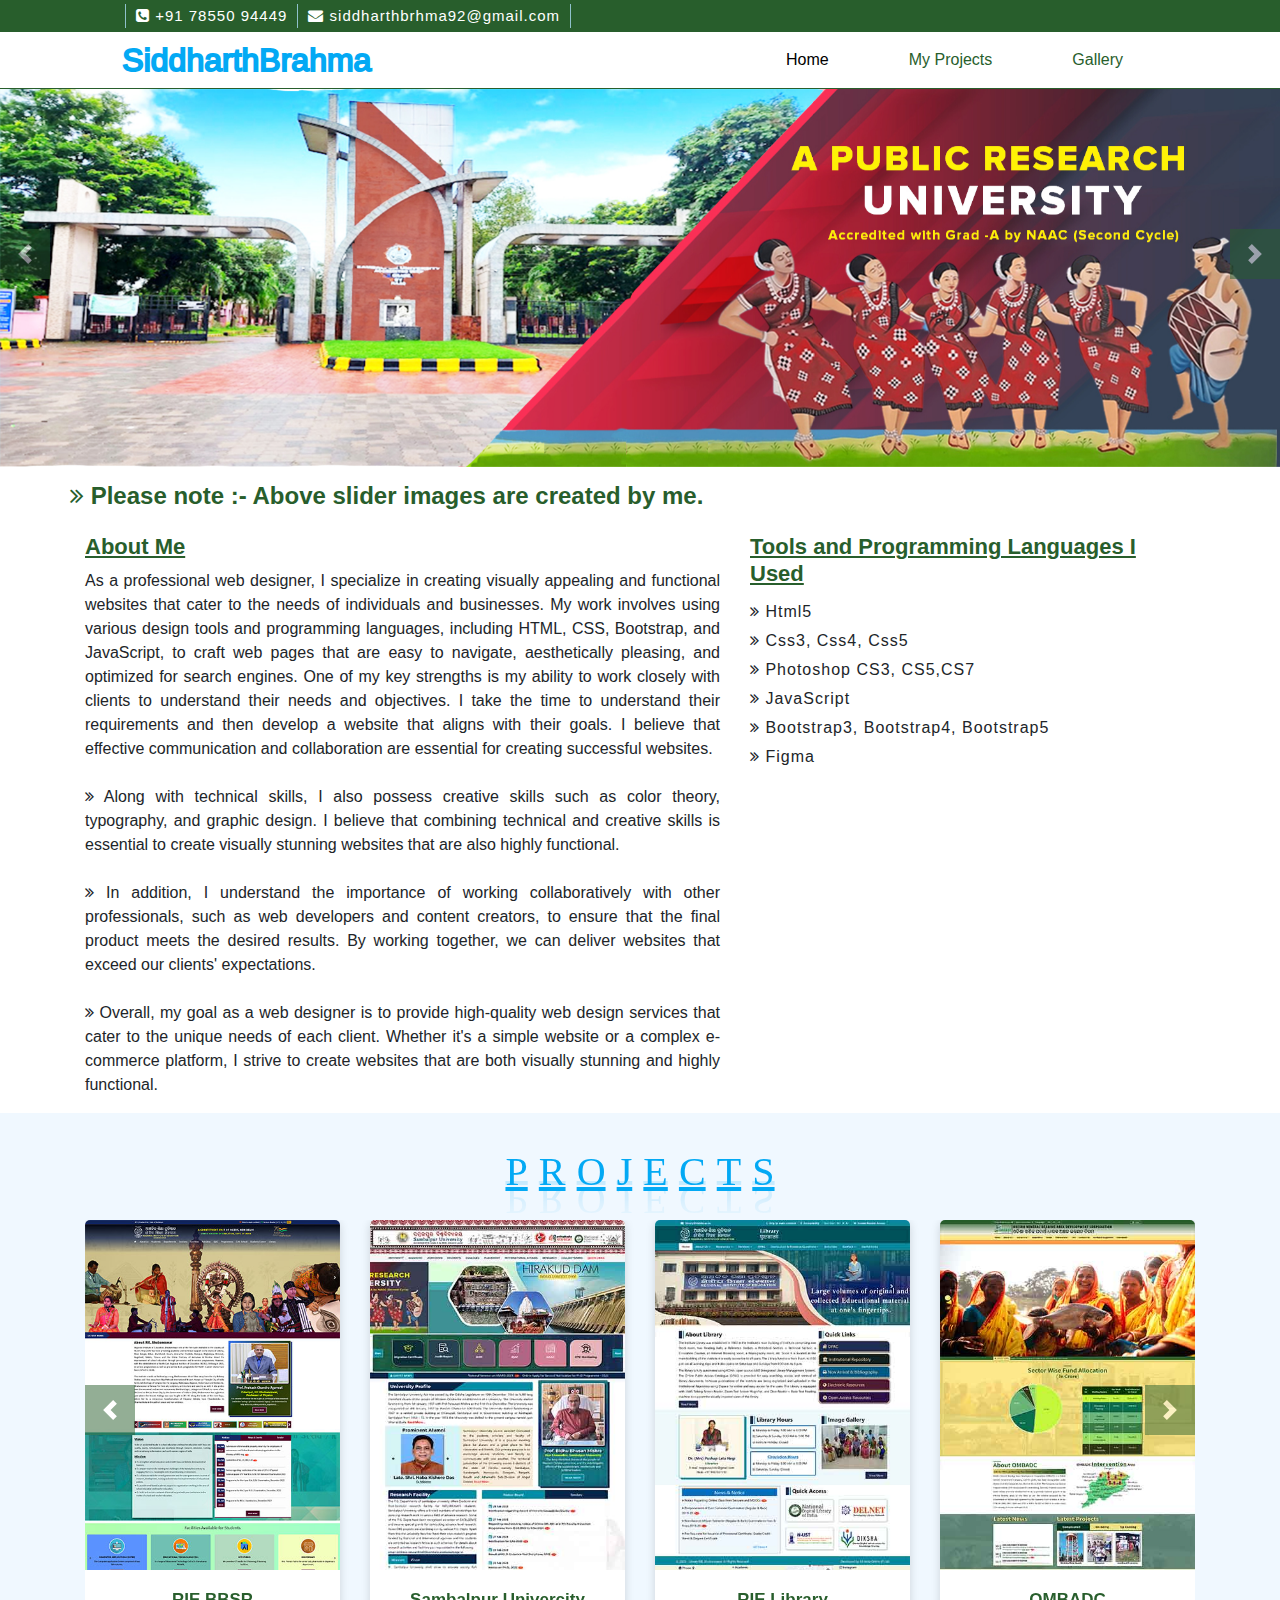
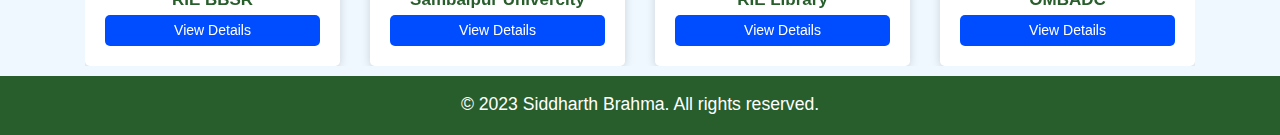
<file: index.html>
<!DOCTYPE html>
<html lang="en">
<head>
	<meta charset="UTF-8">
	<meta name="viewport" content="width=device-width, initial-scale=1.0">
	<title>Siddharth Brahma</title>
    <link rel="stylesheet" href="https://stackpath.bootstrapcdn.com/bootstrap/4.5.2/css/bootstrap.min.css">
    <link rel="stylesheet" href="https://cdnjs.cloudflare.com/ajax/libs/font-awesome/4.7.0/css/font-awesome.min.css">
	<!-- jQuery -->
	<script src="https://code.jquery.com/jquery-3.5.1.slim.min.js"></script>
	<!-- Bootstrap JS -->
	<script src="https://stackpath.bootstrapcdn.com/bootstrap/4.5.2/js/bootstrap.min.js"></script>
	<!-- Custom CSS -->
	<link rel="stylesheet" href="style.css">
</head>
<body>
  <section class="header-top">
    <div class="container">
      <div class="row">
        <div class="col-md-8">
          <div class="header-top-left">
            <div class="skip">
              <ul>
           <li><a href="#"><i class="fa fa-phone-square" aria-hidden="true"></i> +91 78550 94449 </a></li> 
           <li><a href="#"><i class="fa fa-envelope" aria-hidden="true"></i> siddharthbrhma92@gmail.com  </a></li> 
              </ul>
            </div>
          </div>
        </div>
        <div class="col-md-4">
          <div class="entry-pass">
            <div class="social-menu">
             <!-- <ul>
              <li><a href="#"><i class="fa fa-facebook" aria-hidden="true"></i></a></li>
              <li><a href="#"><i class="fa fa-instagram" aria-hidden="true"></i></a></li>
              <li><a href="#"><i class="fa fa-youtube" aria-hidden="true"></i></a></li>
              <li><a href="#"><i class="fa fa-whatsapp" aria-hidden="true"></i></a></li>
            </ul>  -->
          </div>
          </div>
        </div>
      </div>
    </div>
  </section>
	<!-- Navbar -->
	<nav class="navbar navbar-expand-lg navbar-dark bg-light">
		<div class="container">
			<a class="navbar-brand" href="#">
        <div class="content">
          <h2>SiddharthBrahma </h2>
          <h2>SiddharthBrahma </h2>
        </div>
      </a>
			<button class="navbar-toggler" type="button" data-toggle="collapse" data-target="#navbarNav" aria-controls="navbarNav" aria-expanded="false" aria-label="Toggle navigation">
				<span class="navbar-toggler-icon"><i class="fa fa-bars"></i></span>
			</button>
			<div class="collapse navbar-collapse" id="navbarNav">
        <ul class="navbar-nav ml-auto">
					<li class="nav-item active">
						<a class="nav-link" href="index.html">Home</a>
					</li>
					
					<li class="nav-item">
						<a class="nav-link" href="projects.html">My Projects</a>
					</li>
					<li class="nav-item">
						<a class="nav-link" href="gallery.html">Gallery </a>
					</li>
					
				</ul>
			</div>
		</div>
	</nav>
    <div id="carouselExampleControls" class="carousel slide" data-ride="carousel">
		<div class="carousel-inner">
			<div class="carousel-item active">
				<img class="d-block w-100" src="images/SUNIV_BANNER.jpg" alt="First slide">
				<!-- <div class="carousel-caption d-none d-md-block">
					<h5>First slide label</h5>
					<p>Nulla vitae elit libero, a pharetra augue mollis interdum.</p>
				</div> -->
			</div>
			<div class="carousel-item">
				<img class="d-block w-100" src="images/SUNIV_BANNER1.jpg" alt="Second slide">
				<!-- <div class="carousel-caption d-none d-md-block">
					<h5>Second slide label</h5>
					<p>Lorem ipsum dolor sit amet, consectetur adipiscing elit.</p>
				</div> -->
			</div>
			<div class="carousel-item">
				<img class="d-block w-100" src="images/SUNIV_BANNER.jpg" alt="Third slide">
				<!-- <div class="carousel-caption d-none d-md-block">
					<h5>Third slide label</h5>
					<p>Praesent commodo cursus magna, vel scelerisque nisl consectetur.</p>
				</div> -->
			</div>
		</div>
		<a class="carousel-control-prev" href="#carouselExampleControls" role="button" data-slide="prev">
			<span class="carousel-control-prev-icon" aria-hidden="true"></span>
			<span class="sr-only">Previous</span>
		</a>
		<a class="carousel-control-next" href="#carouselExampleControls" role="button" data-slide="next">
			<span class="carousel-control-next-icon" aria-hidden="true"></span>
			<span class="sr-only">Next</span>
		</a>
	</div>
  <div class="container">
    <div class="row">
      <h4 class="above_h4"><i class="fa fa-angle-double-right"></i> Please note :-  Above slider images are created by me.</h4>
    </div>
  </div>
	<!-- Header -->
	<header class="header mt-3">
		<div class="container">
			<div class="row">
				<div class="col-md-7">
            <h3 class="my_projects">About Me</h3>
            <p class="about_p">
              As a professional web designer, I specialize in creating visually appealing and functional websites that cater to the needs of individuals and businesses. My work involves using various design tools and programming languages, including HTML, CSS, Bootstrap, and JavaScript, to craft web pages that are easy to navigate, aesthetically pleasing, and optimized for search engines.
              One of my key strengths is my ability to work closely with clients to understand their needs and objectives. I take the time to understand their requirements and then develop a website that aligns with their goals. I believe that effective communication and collaboration are essential for creating successful websites.
              <br>  <br>
              <i class="fa fa-angle-double-right icons"></i> Along with technical skills, I also possess creative skills such as color theory, typography, and graphic design. I believe that combining technical and creative skills is essential to create visually stunning websites that are also highly functional.
              <br>  <br>
              <i class="fa fa-angle-double-right icons"></i> In addition, I understand the importance of working collaboratively with other professionals, such as web developers and content creators, to ensure that the final product meets the desired results. By working together, we can deliver websites that exceed our clients' expectations.
              <br>
              <br>
              <i class="fa fa-angle-double-right icons"></i>  Overall, my goal as a web designer is to provide high-quality web design services that cater to the unique needs of each client. Whether it's a simple website or a complex e-commerce platform, I strive to create websites that are both visually stunning and highly functional.
            </p>
				</div>
        <div class="col-md-5">
          <h3 class="my_projects mt-">Tools and Programming Languages I Used</h3>
                    <ul class="tools_user">
                     <li><i class="fa fa-angle-double-right" aria-hidden="true"></i> Html5 </li>
                     <li><i class="fa fa-angle-double-right" aria-hidden="true"></i> Css3, Css4, Css5 </li>
                     <li><i class="fa fa-angle-double-right" aria-hidden="true"></i> Photoshop CS3, CS5,CS7 </li>
                     <li><i class="fa fa-angle-double-right" aria-hidden="true"></i> JavaScript </li>
                     <li><i class="fa fa-angle-double-right" aria-hidden="true"></i> Bootstrap3, Bootstrap4, Bootstrap5 </li>
                     <li><i class="fa fa-angle-double-right" aria-hidden="true"></i> Figma </li>
                    </ul>
                <!-- <div class="table-responsive table-bordered mt-5">
                    <table>
                      <thead>
                        <tr>
                          <th>Name</th>
                          <th>Age</th>
                          <th>Email</th>
                        </tr>
                      </thead>
                      <tbody>
                        <tr>
                          <td>John Smith</td>
                          <td>25</td>
                          <td>john.smith@example.com</td>
                        </tr>
                        <tr>
                          <td>Jane Doe</td>
                          <td>30</td>
                          <td>jane.doe@example.com</td>
                        </tr>
                        <tr>
                          <td>Bob Johnson</td>
                          <td>40</td>
                          <td>bob.johnson@example.com</td>
                        </tr>
                        <tr>
                            <td>John Smith</td>
                            <td>25</td>
                            <td>john.smith@example.com</td>
                          </tr>
                          <tr>
                            <td>Jane Doe</td>
                            <td>30</td>
                            <td>jane.doe@example.com</td>
                          </tr>
                          <tr>
                            <td>Bob Johnson</td>
                            <td>40</td>
                            <td>bob.johnson@example.com</td>
                          </tr>
                      </tbody>
                    </table>
                  </div> -->
        </div>
			</div>
		</div>
	</header> 
	<!-- Posts Section -->
    <section class="category-section">
        <div class="container">
          <h3 class="mt-4 mb-4 text-center">
            <div class="waviy">
              <span style="--i:1">P</span>
              <span style="--i:2">R</span>
              <span style="--i:3">O</span>
              <span style="--i:4">J</span>
              <span style="--i:5">E</span>
              <span style="--i:6">C</span>
              <span style="--i:7">T</span>
              <span style="--i:8">S</span>
             </div>
            </h3>
        <div class="row">
            <div class="col-12">
                <div id="carouselExampleControls3" class="carousel slide" data-ride="carousel">
                  <div class="carousel-inner">
                    <div class="carousel-item active">
                      <div class="row">
                        <div class="col-md-3">
                            <div class="category-card">
                              <div class="scroll_image">
                                <img src="images/rie.jpg" alt="Category 3" >
                              </div>
                                <div class="category-content">
                                <h3>RIE BBSR</h3>
                                <a href="projects.html">View Details</a>
                                </div>
                            </div>
                        </div>
                        <div class="col-md-3">
                            <div class="category-card">
                              <div class="scroll_image">
                                <img src="images/suniv.jpg" alt="Category 3" >
                              </div>
                                <div class="category-content">
                                <h3>Sambalpur Univercity</h3>
                                 <a href="projects.html">View Details</a>
                                </div>
                            </div>
                        </div>
                        <div class="col-md-3">
                            <div class="category-card">
                              <div class="scroll_image">
                                <img src="images/library.jpg" alt="Category 3" >
                              </div>
                                <div class="category-content">
                                <h3>RIE Library</h3>
                                 <a href="projects.html">View Details</a>
                                </div>
                            </div>
                        </div>
                        <div class="col-md-3">
                            <div class="category-card">
                              <div class="scroll_image">
                                <img src="images/ombadc.jpg" alt="Category 3" >
                              </div>
                                <div class="category-content">
                                <h3>OMBADC</h3>
                                 <a href="projects.html">View Details</a>
                                </div>
                            </div>
                        </div>
                      </div>
                    </div>
                    <div class="carousel-item">
                      <div class="row">
                        <div class="col-md-3">
                            <div class="category-card">
                              <div class="scroll_image">
                                <img src="images/similipal.jpg" alt="Category 3" >
                              </div>
                                <div class="category-content">
                                <h3>Similipal</h3>
                                 <a href="projects.html">View Details</a>
                                </div>
                            </div>
                        </div>
                        <div class="col-md-3">
                            <div class="category-card">
                              <div class="scroll_image">
                                <img src="images/dmschool.jpg" alt="Category 3" >
                              </div>
                                <div class="category-content">
                                <h3>D.M School</h3>
                                 <a href="projects.html">View Details</a>
                                </div>
                            </div>
                        </div>
                        <div class="col-md-3">
                            <div class="category-card">
                              <div class="scroll_image">
                                <img src="images/cludo.jpg" alt="Category 3" >
                              </div>
                                <div class="category-content">
                                <h3>Cludo Technology</h3>
                                 <a href="projects.html">View Details</a>
                                </div>
                            </div>
                        </div>
                        <div class="col-md-3">
                            <div class="category-card">
                              <div class="scroll_image">
                                <img src="images/kailash_hospital_dhanbad.jpg" alt="Category 3" >
                              </div>
                                <div class="category-content">
                                <h3>Kailash Hospital</h3>
                                 <a href="projects.html">View Details</a>
                                </div>
                            </div>
                        </div>
                      </div>
                    </div>
                    <div class="carousel-item">
                      <div class="row">
                        <div class="col-md-3">
                            <div class="category-card">
                              <div class="scroll_image">
                                <img src="images/monfort_j.jpg" alt="Category 3" >
                              </div>
                                <div class="category-content">
                                <h3>Montfort's Jr.School</h3>
                                 <a href="projects.html">View Details</a>
                                </div>
                            </div>
                        </div>
                        <div class="col-md-3">
                            <div class="category-card">
                              <div class="scroll_image">
                                <img src="images/monfort_s.jpg" alt="Category 3" >
                              </div>
                                <div class="category-content">
                                <h3>Montfort's Sr.  School</h3>
                                 <a href="projects.html">View Details</a>
                                </div>
                            </div>
                        </div>
                        <div class="col-md-3">
                            <div class="category-card">
                              <div class="scroll_image">
                                <img src="images/siri_hospital.jpg" alt="Category 3" >
                              </div>
                                <div class="category-content">
                                <h3>Siri Hospital</h3>
                                 <a href="projects.html">View Details</a>
                                </div>
                            </div>
                        </div>
                        <div class="col-md-3">
                            <div class="category-card">
                              <div class="scroll_image">
                                <img src="images/sudhir_memorial.jpg" alt="Category 3" >
                              </div>
                                <div class="category-content">
                                <h3>Sudhir Memorial Institute</h3>
                                 <a href="projects.html">View Details</a>
                                </div>
                            </div>
                        </div>
                      </div>
                    </div>
                  </div>
                  <a class="carousel-control-prev" href="#carouselExampleControls3" role="button" data-slide="prev">
                    <span class="carousel-control-prev-icon" aria-hidden="true"></span>
                    <span class="sr-only">Previous</span>
                  </a>
                  <a class="carousel-control-next" href="#carouselExampleControls3" role="button" data-slide="next">
                    <span class="carousel-control-next-icon" aria-hidden="true"></span>
                    <span class="sr-only">Next</span>
                  </a>
                </div>
              </div>
        </div>
        </div>
    </section>
<style>
</style>    
    <!-- <section class="company-scroll">
        <div class="container">
          <h2>Featured Companies</h2>
          <div class="row company-row">
            <div class="col-sm-3">
                <div class="category-card">
                    <img src="https://picsum.photos/300/200/?random=21" alt="Category 3">
                </div>
            </div>
            <div class="col-sm-3">
                <div class="category-card">
                    <img src="https://picsum.photos/300/200/?random=22" alt="Category 3">
                </div>
            </div>
            <div class="col-sm-3">
                <div class="category-card">
                    <img src="https://picsum.photos/300/200/?random=23" alt="Category 3">
                </div>
            </div>
            <div class="col-sm-3">
                <div class="category-card">
                    <img src="https://picsum.photos/300/200/?random=24" alt="Category 3">
                </div>
            </div>
          </div>
        </div>
      </section> -->
   <section>
    <!-- <footer>
        <div class="footer-container">
          <div class="footer-row">
            <div class="footer-col">
              <h3>About Us</h3>
              <p>We are a team of developers who are passionate about creating beautiful and functional websites.</p>
            </div>
            <div class="footer-col">
              <h3>Contact Us</h3>
              <p>Idco Info Park, Technology Corridor,</p>
              <p>Chandaka Industrial Estate, Patia, Bhubaneswar, Odisha 751024</p>
              <p>Email: info@company.com</p>
              <p>Phone: 555-555-5555</p>
            </div>
            <div class="footer-col">
              <h3>Follow Us</h3>
              <ul class="social-links">
                <li><a href="#"><i class="fab fa-facebook"></i></a></li>
                <li><a href="#"><i class="fab fa-twitter"></i></a></li>
                <li><a href="#"><i class="fab fa-instagram"></i></a></li>
              </ul>
            </div>
          </div>
        </div>
      </footer> -->
   </section>
   <footer style="  background-color: #285e2c;">
    <div class="container">
      <p class="text-center">&copy; 2023 Siddharth Brahma. All rights reserved.</p>
    </div>
  </footer>
<script>
    // Initialize tooltip
$(function () {
  $('[data-toggle="tooltip"]').tooltip()
})
</script>
   <script>
    $('.slider').slick({
      slidesToShow: 4,
      slidesToScroll: 1,
      autoplay: true,
      autoplaySpeed: 2000,
      dots: false,
      arrows: false,
      responsive: [
        {
          breakpoint: 768,
          settings: {
            slidesToShow: 3,
          }
        },
        {
          breakpoint: 576,
          settings: {
            slidesToShow: 2,
          }
        },
        {
          breakpoint: 400,
          settings: {
            slidesToShow: 1,
          }
        }
      ]
    });
    </script>
    <script>
    const tabLinks = document.querySelectorAll('.tab-link');
    const tabPanels = document.querySelectorAll('.tab-panel');
    tabLinks.forEach(function(tabLink) {
    tabLink.addEventListener('click', function() {
        const tabId = this.getAttribute('data-tab');
        const activeTab = document.querySelector('.tab-link.active');
        const activePanel = document.querySelector('.tab-panel.active');
        activeTab.classList.remove('active');
        this.classList.add('active');
        activePanel.classList.remove('active');
        document.querySelector(`.tab-panel[data-tab="${tabId}"]`).classList.add('active');
    });
    });
    </script>
    <script>
    </script>
 </body>
</file>
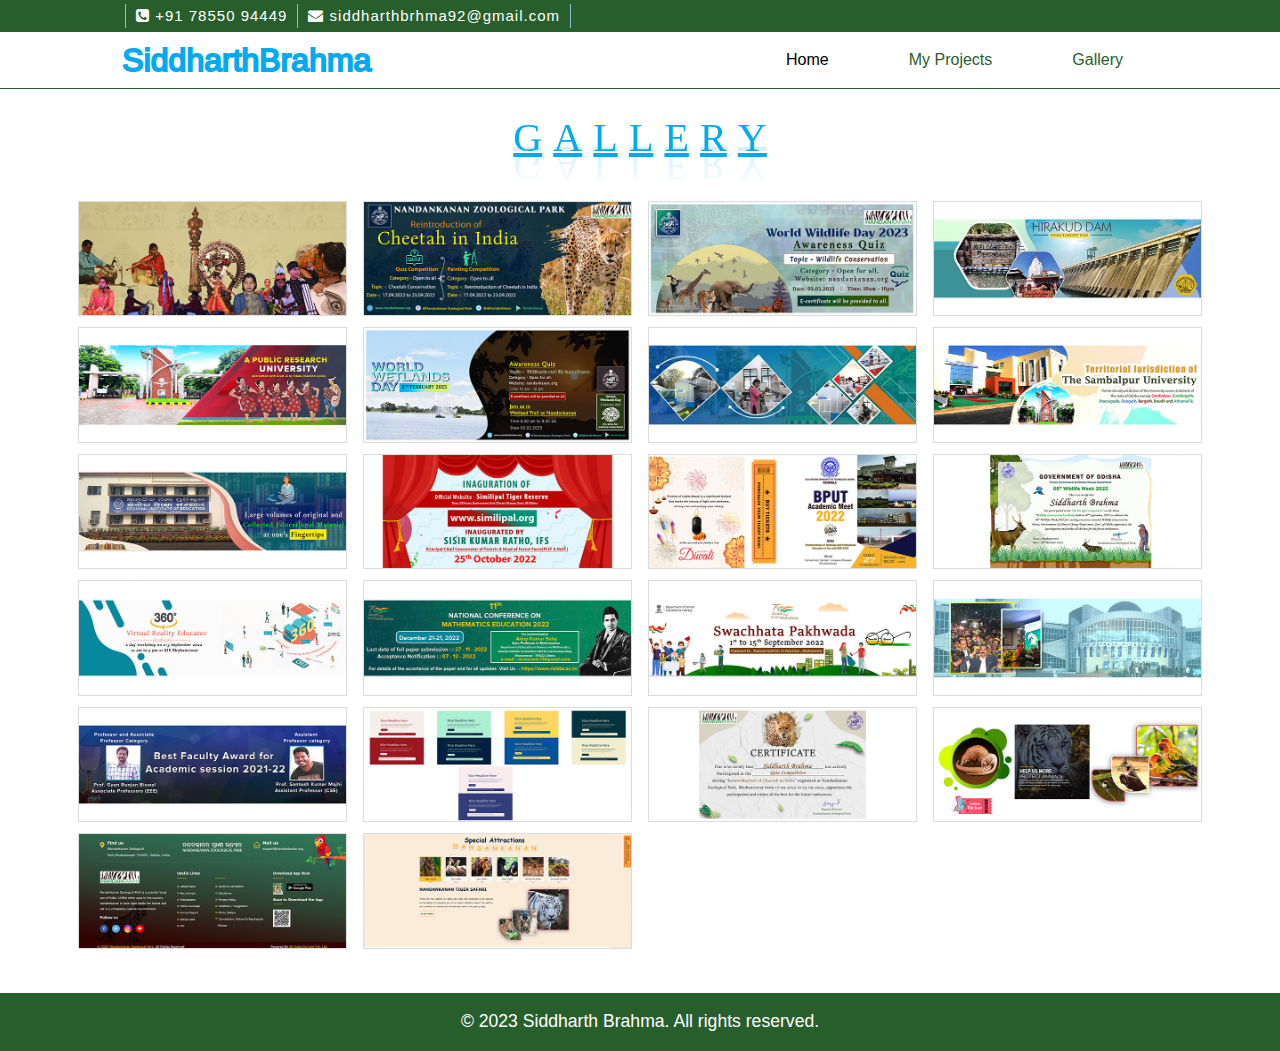
<file: gallery.html>
<!DOCTYPE html>
<html lang="en">
<head>
	<meta charset="UTF-8">
	<meta name="viewport" content="width=device-width, initial-scale=1.0">
	<title>Siddharth Brahma</title>
    <link rel="stylesheet" href="https://stackpath.bootstrapcdn.com/bootstrap/4.5.2/css/bootstrap.min.css">
    <link rel="stylesheet" href="https://cdnjs.cloudflare.com/ajax/libs/font-awesome/4.7.0/css/font-awesome.min.css">
	<!-- jQuery -->
	<script src="https://code.jquery.com/jquery-3.5.1.slim.min.js"></script>
	<!-- Bootstrap JS -->
	<script src="https://stackpath.bootstrapcdn.com/bootstrap/4.5.2/js/bootstrap.min.js"></script>
	<!-- Custom CSS -->
	<link rel="stylesheet" href="style.css">
</head>
<body>
  <section class="header-top">
    <div class="container">
      <div class="row">
        <div class="col-md-8">
          <div class="header-top-left">
            <div class="skip">
              <ul>
           <li><a href="#"><i class="fa fa-phone-square" aria-hidden="true"></i> +91 78550 94449 </a></li> 
           <li><a href="#"><i class="fa fa-envelope" aria-hidden="true"></i> siddharthbrhma92@gmail.com  </a></li> 
              </ul>
            </div>
          </div>
        </div>
        <div class="col-md-4">
          <div class="entry-pass">
            <div class="social-menu">
             <!-- <ul>
              <li><a href="#"><i class="fa fa-facebook" aria-hidden="true"></i></a></li>
              <li><a href="#"><i class="fa fa-instagram" aria-hidden="true"></i></a></li>
              <li><a href="#"><i class="fa fa-youtube" aria-hidden="true"></i></a></li>
              <li><a href="#"><i class="fa fa-whatsapp" aria-hidden="true"></i></a></li>
            </ul>  -->
          </div>
          </div>
        </div>
      </div>
    </div>
  </section>
	<!-- Navbar -->
	<nav class="navbar navbar-expand-lg navbar-dark bg-light">
		<div class="container">
			<a class="navbar-brand" href="index.html">
        <div class="content">
          <h2>SiddharthBrahma </h2>
          <h2>SiddharthBrahma </h2>
        </div>
      </a>
			<button class="navbar-toggler" type="button" data-toggle="collapse" data-target="#navbarNav" aria-controls="navbarNav" aria-expanded="false" aria-label="Toggle navigation">
        <span class="navbar-toggler-icon"><i class="fa fa-bars"></i></span>
			</button>
			<div class="collapse navbar-collapse" id="navbarNav">
        <ul class="navbar-nav ml-auto">
					<li class="nav-item active">
						<a class="nav-link" href="index.html">Home</a>
					</li>
					
					<li class="nav-item">
						<a class="nav-link" href="projects.html">My Projects</a>
					</li>
					<li class="nav-item">
						<a class="nav-link" href="gallery.html">Gallery </a>
					</li>
					
				</ul>
			</div>
		</div>
	</nav>
  
	<!-- Header -->
  <section>
    <div class="container">
      <h3 class="mt-4 mb-4 text-center">
        <div class="waviy">
          <span style="--i:1">G</span>
          <span style="--i:2">A</span>
          <span style="--i:3">L</span>
          <span style="--i:4">L</span>
          <span style="--i:5">E</span>
          <span style="--i:6">R</span>
          <span style="--i:7">Y</span>
         </div>
        </h3>
        <div class="container">
          <div class="row">
  
  <div class="row  mb-5" >
    <div class="column">
      <img src="images/small/1.jpg"   onclick="openModal();currentSlide(1)" class="hover-shadow cursor" />
    </div>
    <div class="column">
      <img src="images/small/2.jpg"  onclick="openModal();currentSlide(2)" class="hover-shadow cursor" />
    </div>
    <div class="column">
      <img src="images/small/3.jpg" onclick="openModal();currentSlide(3)" class="hover-shadow cursor" />
    </div>
    <div class="column">
      <img src="images/small/4.jpg"  onclick="openModal();currentSlide(4)" class="hover-shadow cursor" />
    </div>
  
    <div class="column">
      <img src="images/small/5.jpg"   onclick="openModal();currentSlide(5)" class="hover-shadow cursor" />
    </div>
    <div class="column">
      <img src="images/small/6.jpg"  onclick="openModal();currentSlide(6)" class="hover-shadow cursor" />
    </div>
    <div class="column">
      <img src="images/small/7.jpg" onclick="openModal();currentSlide(7)" class="hover-shadow cursor" />
    </div>
    <div class="column">
      <img src="images/small/8.jpg"  onclick="openModal();currentSlide(8)" class="hover-shadow cursor" />
    </div>
  
    <div class="column">
      <img src="images/small/9.jpg"   onclick="openModal();currentSlide(9)" class="hover-shadow cursor" />
    </div>
    <div class="column">
      <img src="images/small/10.jpg"  onclick="openModal();currentSlide(10)" class="hover-shadow cursor" />
    </div>
    <div class="column">
      <img src="images/small/11.jpg" onclick="openModal();currentSlide(11)" class="hover-shadow cursor" />
    </div>
    <div class="column">
      <img src="images/small/12.jpg"  onclick="openModal();currentSlide(12)" class="hover-shadow cursor" />
    </div>
  
    <div class="column">
      <img src="images/small/13.jpg"   onclick="openModal();currentSlide(13)" class="hover-shadow cursor" />
    </div>
    <div class="column">
      <img src="images/small/14.jpg"  onclick="openModal();currentSlide(14)" class="hover-shadow cursor" />
    </div>
    <div class="column">
      <img src="images/small/15.jpg" onclick="openModal();currentSlide(15)" class="hover-shadow cursor" />
    </div>
    <div class="column">
      <img src="images/small/16.jpg"  onclick="openModal();currentSlide(16)" class="hover-shadow cursor" />
    </div>
  
    <div class="column">
      <img src="images/small/17.jpg"   onclick="openModal();currentSlide(17)" class="hover-shadow cursor" />
    </div>
    <div class="column">
      <img src="images/small/18.jpg"  onclick="openModal();currentSlide(18)" class="hover-shadow cursor" />
    </div>
    <div class="column">
      <img src="images/small/19.jpg" onclick="openModal();currentSlide(19)" class="hover-shadow cursor" />
    </div>
    <div class="column">
      <img src="images/small/20.jpg"  onclick="openModal();currentSlide(20)" class="hover-shadow cursor" />
    </div>
    <div class="column">
      <img src="images/small/21.jpg" onclick="openModal();currentSlide(21)" class="hover-shadow cursor" />
    </div>
    <div class="column">
      <img src="images/small/22.jpg"  onclick="openModal();currentSlide(22)" class="hover-shadow cursor" />
    </div>
  
  </div>
  
  <div id="myModal" class="modal">
    <span class="close cursor" onclick="closeModal()">&times;</span>
    <div class="modal-content">
  
      <div class="mySlides">
        <div class="numbertext">1 / 22</div>
        <img src="images/large/1.jpg" class="open_img" >
      </div>
  
      <div class="mySlides">
        <div class="numbertext">2 / 22</div>
        <img src="images/large/2.jpg" class="open_img">
      </div>
  
      <div class="mySlides">
        <div class="numbertext">3 / 22</div>
        <img src="images/large/3.jpg" class="open_img">
      </div>
      
      <div class="mySlides">
        <div class="numbertext">4 / 22</div>
        <img src="images/large/4.jpg" class="open_img">
      </div>
      <div class="mySlides">
          <div class="numbertext">5 / 22</div>
          <img src="images/large/5.jpg" class="open_img" >
        </div>
    
        <div class="mySlides">
          <div class="numbertext">6 / 22</div>
          <img src="images/large/6.jpg" class="open_img">
        </div>
    
        <div class="mySlides">
          <div class="numbertext">7 / 22</div>
          <img src="images/large/7.jpg" class="open_img">
        </div>
        
        <div class="mySlides">
          <div class="numbertext">8 / 22</div>
          <img src="images/large/8.jpg" class="open_img">
        </div>
        <div class="mySlides">
          <div class="numbertext">9 / 22</div>
          <img src="images/large/9.jpg" class="open_img" >
        </div>
    
        <div class="mySlides">
          <div class="numbertext">10 / 22</div>
          <img src="images/large/10.jpg" class="open_img">
        </div>
    
        <div class="mySlides">
          <div class="numbertext">11 / 22</div>
          <img src="images/large/11.jpg" class="open_img">
        </div>
        
        <div class="mySlides">
          <div class="numbertext">12 / 22</div>
          <img src="images/large/12.jpg" class="open_img">
        </div>
        <div class="mySlides">
          <div class="numbertext">13 / 22</div>
          <img src="images/large/13.jpg" class="open_img" >
        </div>
    
        <div class="mySlides">
          <div class="numbertext">14 / 22</div>
          <img src="images/large/14.jpg" class="open_img">
        </div>
    
        <div class="mySlides">
          <div class="numbertext">15 / 22</div>
          <img src="images/large/15.jpg" class="open_img">
        </div>
        
        <div class="mySlides">
          <div class="numbertext">16 / 22</div>
          <img src="images/large/16.jpg" class="open_img">
        </div>
        <div class="mySlides">
          <div class="numbertext">17 / 22</div>
          <img src="images/large/17.jpg" class="open_img" >
        </div>
    
        <div class="mySlides">
          <div class="numbertext">18 / 22</div>
          <img src="images/large/18.jpg" class="open_img">
        </div>
    
        <div class="mySlides">
          <div class="numbertext">19 / 22</div>
          <img src="images/large/19.jpg" class="open_img">
        </div>
        
        <div class="mySlides">
          <div class="numbertext">20 / 22</div>
          <img src="images/large/20.jpg" class="open_img">
        </div>
        <div class="mySlides">
          <div class="numbertext">21 / 22</div>
          <img src="images/large/21.jpg" class="open_img">
        </div>
        
        <div class="mySlides">
          <div class="numbertext">22 / 22</div>
          <img src="images/large/22.jpg" class="open_img">
        </div>
      
      <a class="prev" onclick="plusSlides(-1)">&#10094;</a>
      <a class="next" onclick="plusSlides(1)">&#10095;</a>
  
      <div class="caption-container">
        <p id="caption"></p>
      </div>
  
  
      <div class="column">
        <img class="demo cursor" src="images/large/1.jpg" style="width:100%" onclick="currentSlide(1)" >
      </div>
      <div class="column">
        <img class="demo cursor" src="images/large/2.jpg" style="width:100%" onclick="currentSlide(2)" >
      </div>
      <div class="column">
        <img class="demo cursor" src="images/large/3.jpg" style="width:100%" onclick="currentSlide(3)" >
      </div>
      <div class="column">
        <img class="demo cursor" src="images/large/4.jpg" style="width:100%" onclick="currentSlide(4)" >
      </div>
  
      <div class="column">
          <img class="demo cursor" src="images/large/5.jpg" style="width:100%" onclick="currentSlide(5)" >
        </div>
        <div class="column">
          <img class="demo cursor" src="images/large/6.jpg" style="width:100%" onclick="currentSlide(6)" >
        </div>
        <div class="column">
          <img class="demo cursor" src="images/large/7.jpg" style="width:100%" onclick="currentSlide(7)" >
        </div>
        <div class="column">
          <img class="demo cursor" src="images/large/8.jpg" style="width:100%" onclick="currentSlide(8)" >
        </div>
  
        <div class="column">
          <img class="demo cursor" src="images/large/9.jpg" style="width:100%" onclick="currentSlide(9)" >
        </div>
        <div class="column">
          <img class="demo cursor" src="images/large/10.jpg" style="width:100%" onclick="currentSlide(10)" >
        </div>
        <div class="column">
          <img class="demo cursor" src="images/large/11.jpg" style="width:100%" onclick="currentSlide(11)" >
        </div>
        <div class="column">
          <img class="demo cursor" src="images/large/12.jpg" style="width:100%" onclick="currentSlide(12)" >
        </div>
  
        <div class="column">
          <img class="demo cursor" src="images/large/13.jpg" style="width:100%" onclick="currentSlide(13)" >
        </div>
        <div class="column">
          <img class="demo cursor" src="images/large/14.jpg" style="width:100%" onclick="currentSlide(14)" >
        </div>
        <div class="column">
          <img class="demo cursor" src="images/large/15.jpg" style="width:100%" onclick="currentSlide(15)" >
        </div>
        <div class="column">
          <img class="demo cursor" src="images/large/16.jpg" style="width:100%" onclick="currentSlide(16)" >
        </div>
        <div class="column">
          <img class="demo cursor" src="images/large/17.jpg" style="width:100%" onclick="currentSlide(17)" >
        </div>
        <div class="column">
          <img class="demo cursor" src="images/large/18.jpg" style="width:100%" onclick="currentSlide(18)" >
        </div>
        <div class="column">
          <img class="demo cursor" src="images/large/19.jpg" style="width:100%" onclick="currentSlide(19)" >
        </div>
        <div class="column">
          <img class="demo cursor" src="images/large/20.jpg" style="width:100%" onclick="currentSlide(20)" >
        </div>
        <div class="column">
          <img class="demo cursor" src="images/large/21.jpg" style="width:100%" onclick="currentSlide(21)" >
        </div>
        <div class="column">
          <img class="demo cursor" src="images/large/22.jpg" style="width:100%" onclick="currentSlide(22)" >
        </div>
    </div>
  </div>
  
          </div>
        </div>
  
  <style>
        
  
  .row > .column {
    padding: 0 8px;
  }
  .open_img{
      width: 100%;
  }
  .row:after {
    content: "";
    display: table;
    clear: both;
  }
  
  .column {
    float: left;
    width: 25%;
  }
  
  /* The Modal (background) */
  .modal {
    display: none;
    position: fixed;
    z-index: 1;
    padding-top: 100px;
    left: 0;
    top: 0;
    width: 100%;
    height: 100%;
    overflow: auto;
    background: linear-gradient(to bottom, #164a5b 0%, #1f825d 100%);
  }
  
  /* Modal Content */
  .modal-content {
    position: relative;
    background-color: #fefefe;
    margin: auto;
    padding: 0;
    width: 90%;
    max-width: 1200px;
    display: block !important;
  }
  
  /* The Close Button */
  .close {
    color: white;
    position: absolute;
    top: 10px;
    right: 25px;
    font-size: 35px;
    font-weight: bold;
  }
  
  .close:hover,
  .close:focus {
    color: #999;
    text-decoration: none;
    cursor: pointer;
  }
  
  .mySlides {
    display: none;
  }
  
  .cursor {
    cursor: pointer;
  
  }
  
  /* Next & previous buttons */
  .prev,
  .next {
      cursor: pointer;
  position: absolute;
  top: 50%;
  width: auto;
  padding: 16px;
  margin-top: -50px;
  color: white !important;
  font-weight: bold;
  font-size: 20px;
  transition: 0.6s ease;
  border-radius: 0 3px 3px 0;
  user-select: none;
  -webkit-user-select: none;
  }
  
  /* Position the "next button" to the right */
  .next {
    right: 0;
    border-radius: 3px 0 0 3px;
  }
  
  /* On hover, add a black background color with a little bit see-through */
  .prev:hover,
  .next:hover {
    background-color: rgba(0, 0, 0, 0.8);
  }
  
  /* Number text (1/3 etc) */
  .numbertext {
    color: #f2f2f2;
    font-size: 12px;
    padding: 8px 12px;
    position: absolute;
    top: 0;
  }
  
  img {
    margin-bottom: -4px;
  }
  
  .caption-container {
    text-align: center;
    background-color: black;
    padding: 2px 16px;
    color: white;
  }
  
  .demo {
    opacity: 0.6;
  }
  
  .active,
  .demo:hover {
    opacity: 1;
  }
  
  img.hover-shadow {
    transition: 0.3s;
    width: 100%;
    border: 1px solid #dcdcdc;
    margin-top: 15px;
  }
  
  .hover-shadow:hover {
    box-shadow: 0 4px 8px 0 rgba(0, 0, 0, 0.2), 0 6px 20px 0 rgba(0, 0, 0, 0.19);
  }
  </style>
  
  <script>
  function openModal() {
    document.getElementById("myModal").style.display = "block";
  }
  
  function closeModal() {
    document.getElementById("myModal").style.display = "none";
  }
  
  var slideIndex = 1;
  showSlides(slideIndex);
  
  function plusSlides(n) {
    showSlides(slideIndex += n);
  }
  
  function currentSlide(n) {
    showSlides(slideIndex = n);
  }
  
  function showSlides(n) {
    var i;
    var slides = document.getElementsByClassName("mySlides");
    var dots = document.getElementsByClassName("demo");
    var captionText = document.getElementById("caption");
    if (n > slides.length) {slideIndex = 1}
    if (n < 1) {slideIndex = slides.length}
    for (i = 0; i < slides.length; i++) {
        slides[i].style.display = "none";
    }
    for (i = 0; i < dots.length; i++) {
        dots[i].className = dots[i].className.replace(" active", "");
    }
    slides[slideIndex-1].style.display = "block";
    dots[slideIndex-1].className += " active";
    captionText.innerHTML = dots[slideIndex-1].alt;
  }
  </script>
    </div>
  </section>
 

   <footer style="  background-color: #285e2c;">
    <div class="container">
      <p class="text-center">&copy; 2023 Siddharth Brahma. All rights reserved.</p>
    </div>
  </footer>

 </body>
</file>
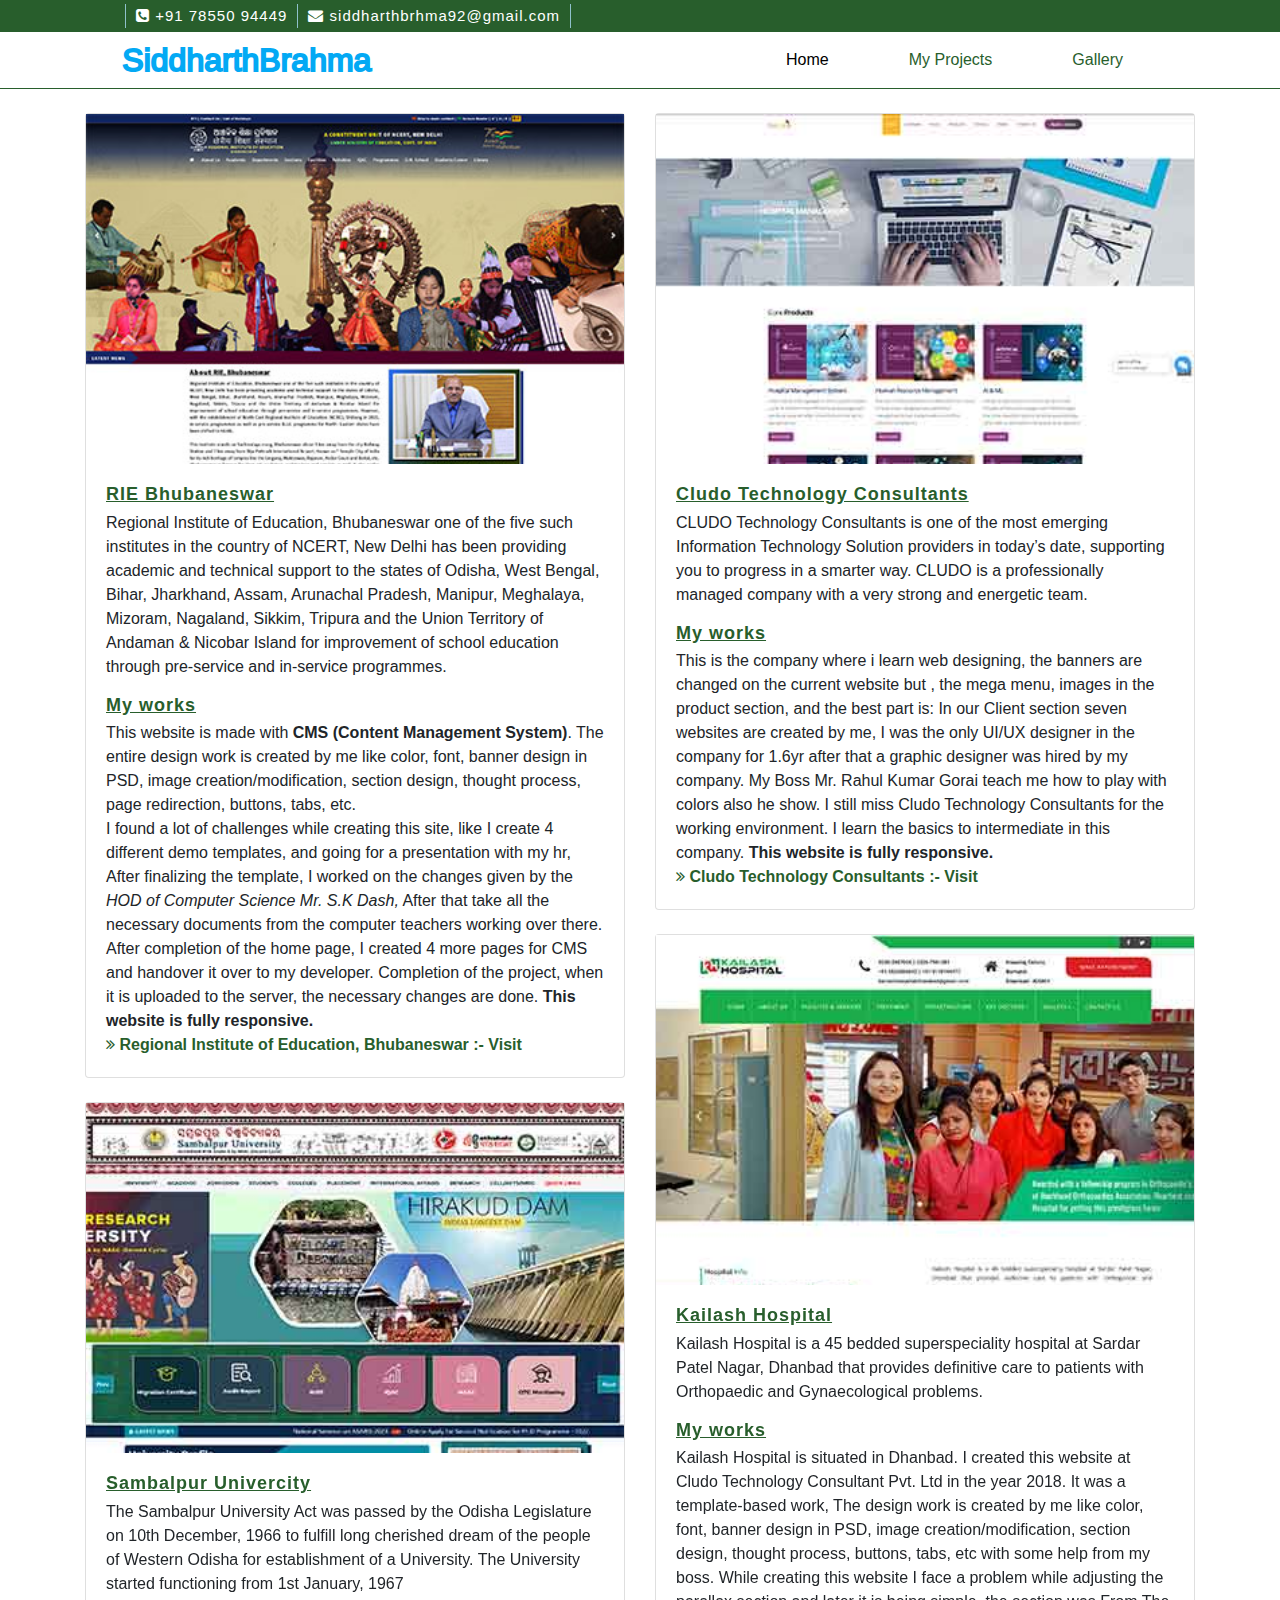
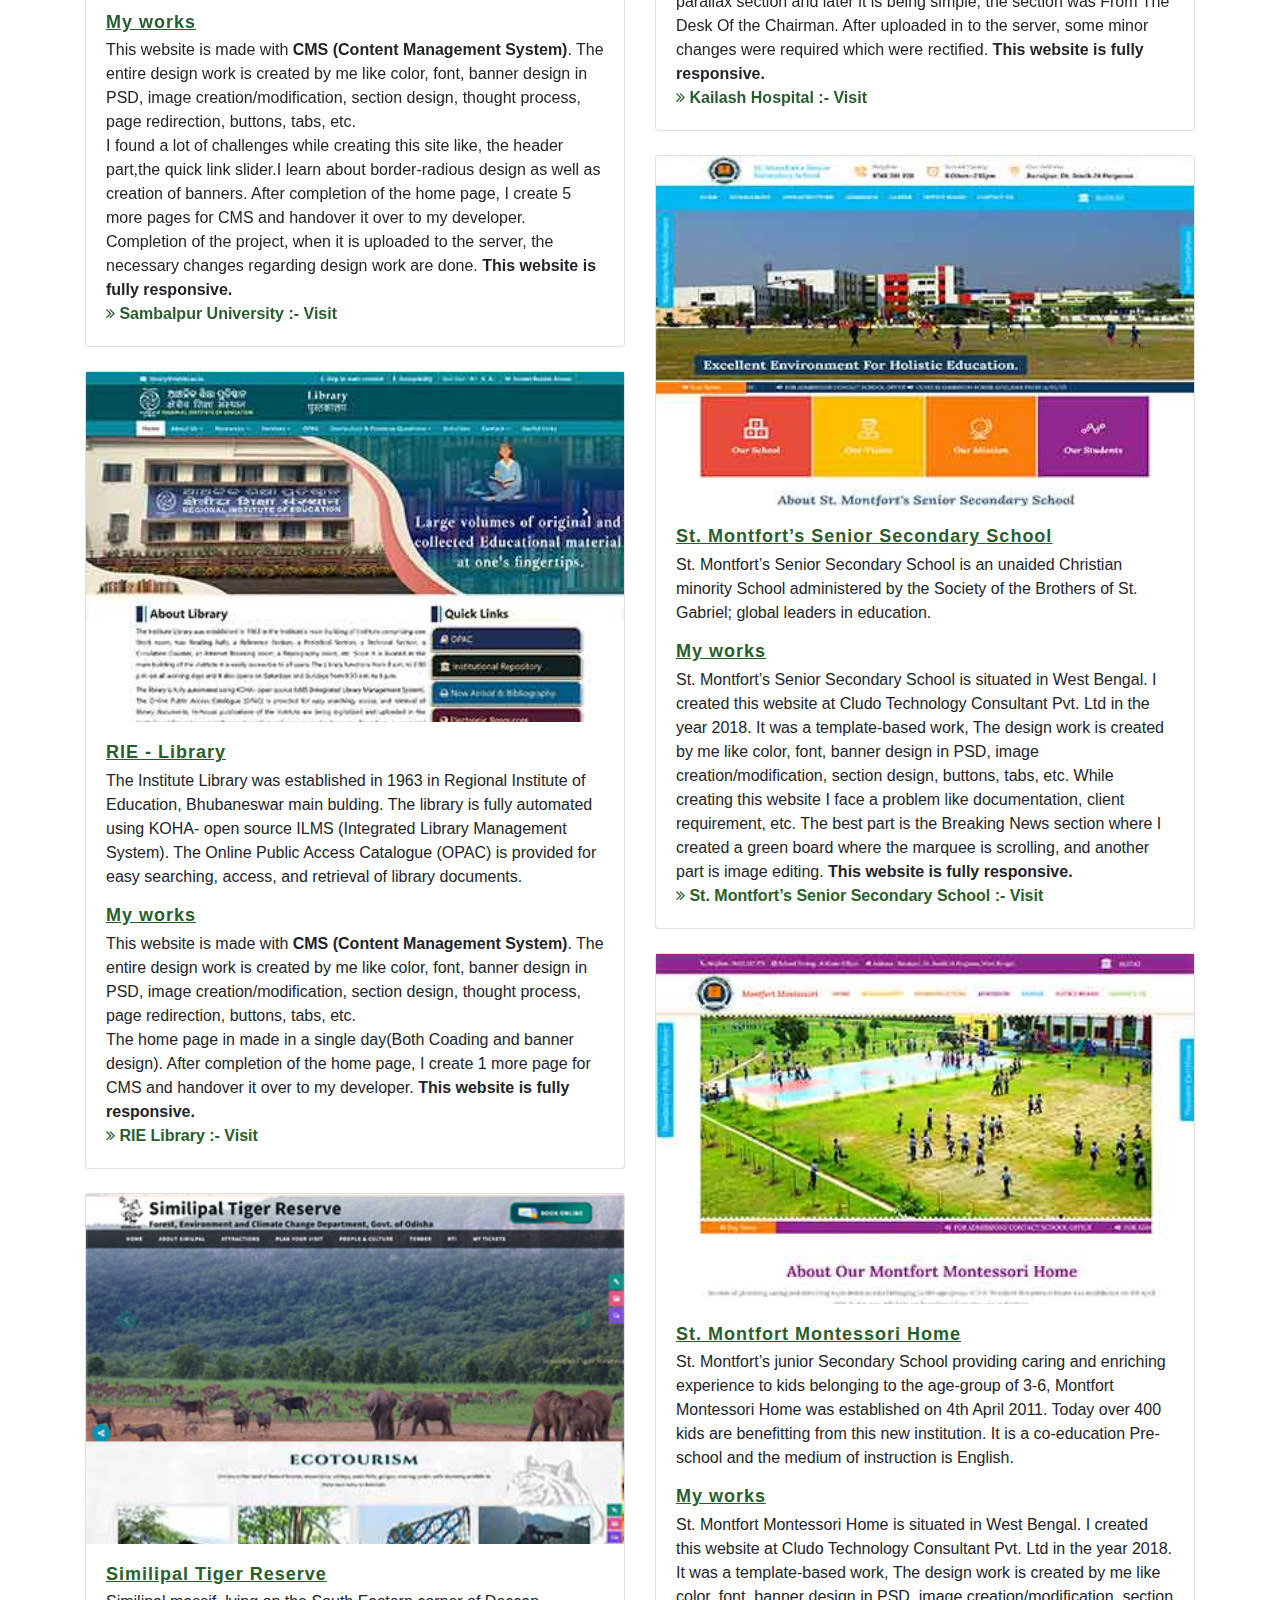
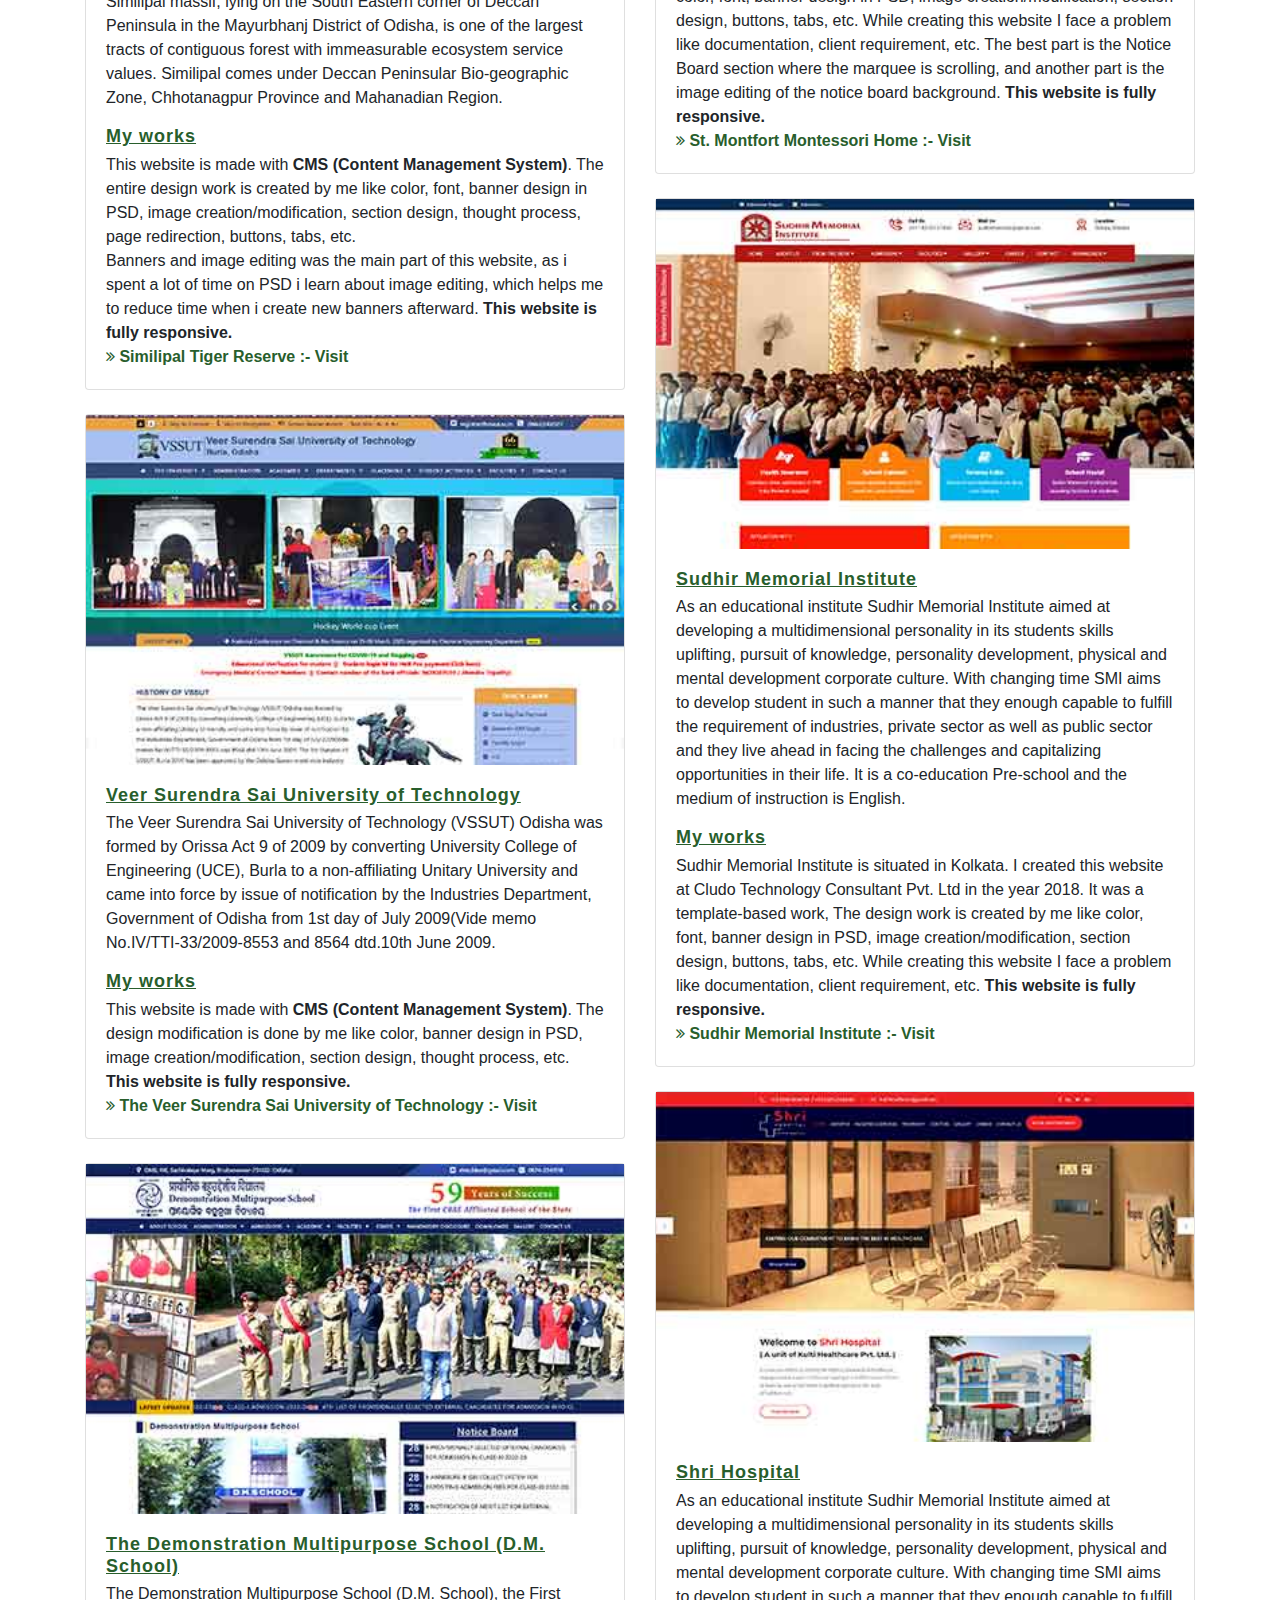
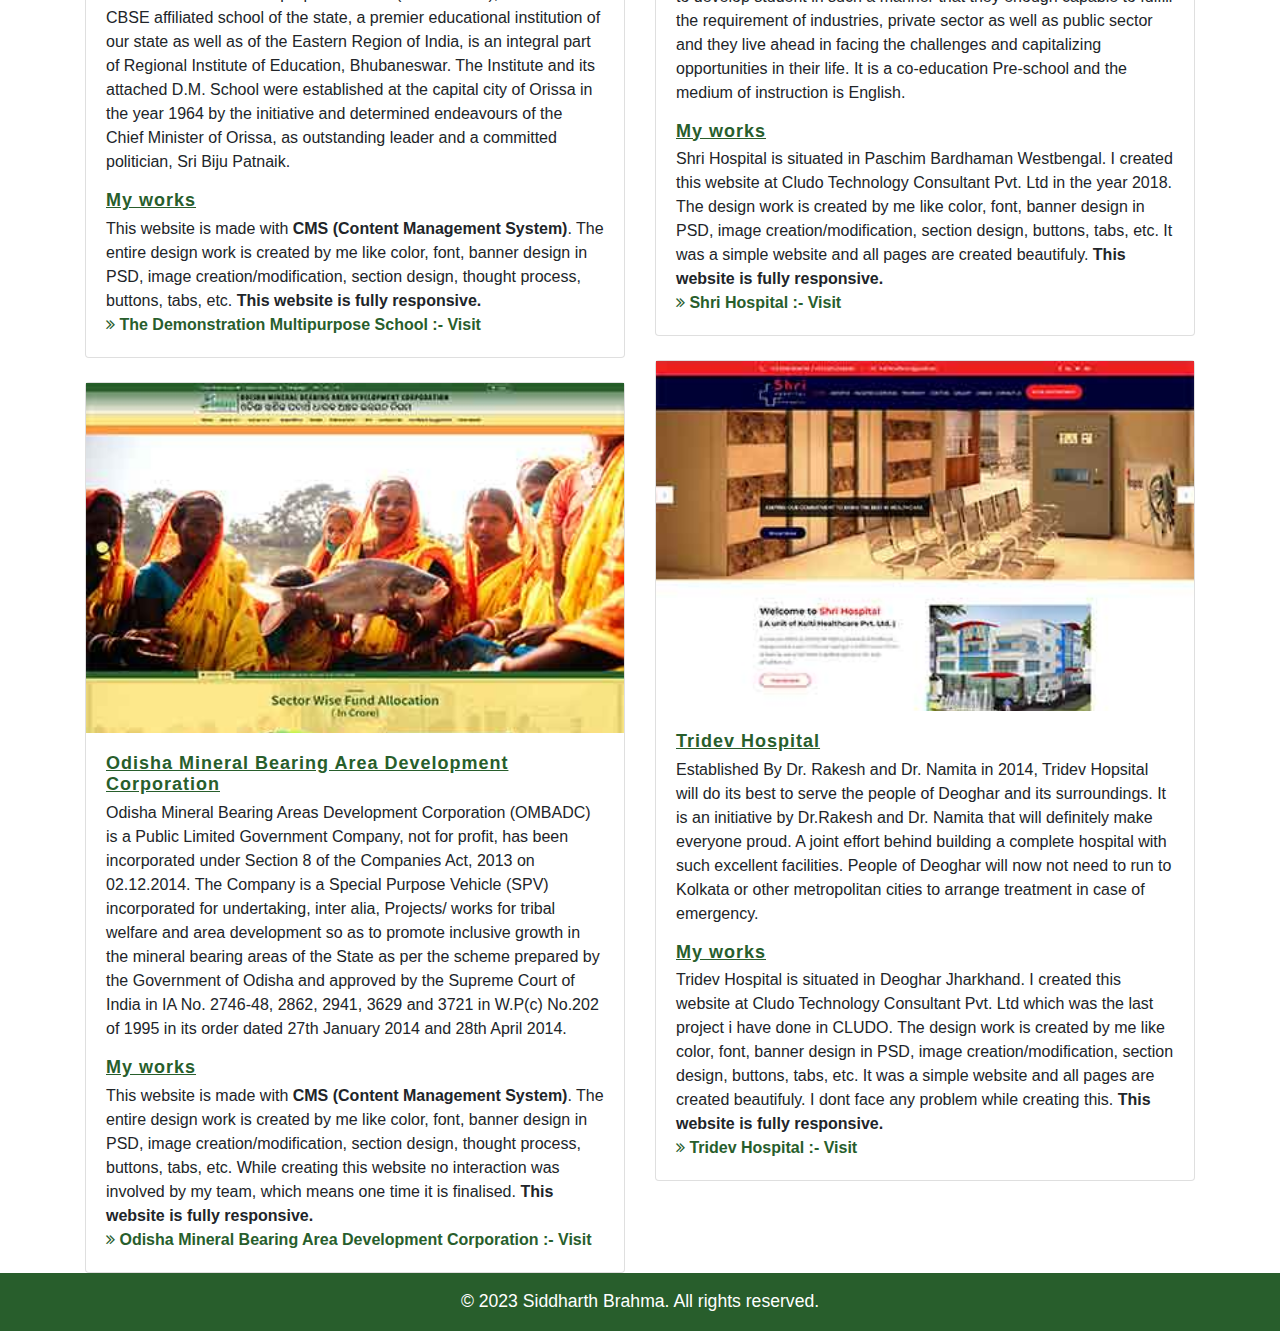
<file: projects.html>
<!DOCTYPE html>
<html lang="en">
<head>
	<meta charset="UTF-8">
	<meta name="viewport" content="width=device-width, initial-scale=1.0">
	<title>Siddharth Brahma</title>
    <link rel="stylesheet" href="https://stackpath.bootstrapcdn.com/bootstrap/4.5.2/css/bootstrap.min.css">
    <link rel="stylesheet" href="https://cdnjs.cloudflare.com/ajax/libs/font-awesome/4.7.0/css/font-awesome.min.css">
	<!-- jQuery -->
	<script src="https://code.jquery.com/jquery-3.5.1.slim.min.js"></script>
	<!-- Bootstrap JS -->
	<script src="https://stackpath.bootstrapcdn.com/bootstrap/4.5.2/js/bootstrap.min.js"></script>
	<!-- Custom CSS -->
	<link rel="stylesheet" href="style.css">
</head>
<body>
  <section class="header-top">
    <div class="container">
      <div class="row">
        <div class="col-md-8">
          <div class="header-top-left">
            <div class="skip">
              <ul>
           <li><a href="#"><i class="fa fa-phone-square" aria-hidden="true"></i> +91 78550 94449 </a></li> 
           <li><a href="#"><i class="fa fa-envelope" aria-hidden="true"></i> siddharthbrhma92@gmail.com  </a></li> 
              </ul>
            </div>
          </div>
        </div>
        <div class="col-md-4">
          <div class="entry-pass">
            <div class="social-menu">
             <!-- <ul>
              <li><a href="#"><i class="fa fa-facebook" aria-hidden="true"></i></a></li>
              <li><a href="#"><i class="fa fa-instagram" aria-hidden="true"></i></a></li>
              <li><a href="#"><i class="fa fa-youtube" aria-hidden="true"></i></a></li>
              <li><a href="#"><i class="fa fa-whatsapp" aria-hidden="true"></i></a></li>
            </ul>  -->
          </div>
          </div>
        </div>
      </div>
    </div>
  </section>
	<!-- Navbar -->
	<nav class="navbar navbar-expand-lg navbar-dark bg-light">
		<div class="container">
			<a class="navbar-brand" href="#">
        <div class="content">
          <h2>SiddharthBrahma </h2>
          <h2>SiddharthBrahma </h2>
        </div>
      </a>
			<button class="navbar-toggler" type="button" data-toggle="collapse" data-target="#navbarNav" aria-controls="navbarNav" aria-expanded="false" aria-label="Toggle navigation">
        <span class="navbar-toggler-icon"><i class="fa fa-bars"></i></span>
			</button>
			<div class="collapse navbar-collapse" id="navbarNav">
        <ul class="navbar-nav ml-auto">
					<li class="nav-item active">
						<a class="nav-link" href="index.html">Home</a>
					</li>
					
					<li class="nav-item">
						<a class="nav-link" href="projects.html">My Projects</a>
					</li>
					<li class="nav-item">
						<a class="nav-link" href="gallery.html">Gallery </a>
					</li>
					
				</ul>
			</div>
		</div>
	</nav>


	<!-- Header -->
	
  <section>
    <div class="container">
        <div class="row">
            <div class="col-lg-6">

            <div class="card mt-4">
              <div class="scroll_image">
                <img src="images/rie.jpg" alt="Category 3" >
              </div>
                <div class="card-body">
                  <h2 class="card-title project_card">RIE Bhubaneswar</h2>
                    <p class="card-text">
                      Regional Institute of Education, Bhubaneswar one of the five such institutes in
                      the country of NCERT, New Delhi has been providing academic and technical support
                      to the states of Odisha, West Bengal, Bihar, Jharkhand, Assam, Arunachal Pradesh,
                      Manipur, Meghalaya, Mizoram, Nagaland, Sikkim, Tripura and the Union Territory of 
                      Andaman & Nicobar Island for improvement of school education through pre-service and
                      in-service programmes.
                    </p>
                    <h2 class="card-title project_card">My works</h2>
                    <p class="card-text m-0">
                      This website is made with <b>CMS (Content Management System)</b>. The entire design work is created by me like color, font, banner design in PSD, image creation/modification, section design, thought process, page redirection, buttons, tabs, etc.<br>
                      I found a lot of challenges while creating this site, like I create 4 different demo templates, and going for a presentation with my hr, After finalizing the template, I worked on the changes given by the <i>HOD of Computer Science Mr. S.K Dash,</i>
                      After that take all the necessary documents from the computer teachers working over there. After completion of the home page, I created 4 more pages for CMS and handover it over to my developer.
                      Completion of the project, when it is uploaded to the server, the necessary changes are done.
                    <strong> This website is fully responsive.</strong> </p>
                   <p class="m-0"><a href="https://riebbs.ac.in/" target="blank" class="redirect_page"><i class="fa fa-angle-double-right"></i> Regional Institute of Education, Bhubaneswar :- Visit </a></p> 
                   
                </div>
            </div>

            <div class="card mt-4">
              <div class="scroll_image">
                <img src="images/suniv.jpg" alt="Category 3" >
              </div>
                <div class="card-body">
                    <h2 class="card-title project_card">Sambalpur Univercity</h2>
                    <p class="card-text">
                      The Sambalpur University Act was passed by the Odisha Legislature on 10th December,
                       1966 to fulfill long cherished dream of the people of Western Odisha for establishment 
                       of a University. The University started functioning from 1st January, 1967
                    </p>
                    <h2 class="card-title project_card">My works</h2>
                    <p class="card-text m-0">
                      This website is made with <b>CMS (Content Management System)</b>. The entire design work is created by me like color, font, banner design in PSD, image creation/modification, section design, thought process, page redirection, buttons, tabs, etc.<br>
                      I found a lot of challenges while creating this site like, the header part,the quick link slider.I learn about border-radious design as well as creation of banners.
                      After completion of the home page, I create 5 more pages for CMS and handover it over to my developer.
                      Completion of the project, when it is uploaded to the server, the necessary changes regarding design work are done.
                    
                    <strong> This website is fully responsive.</strong> </p>
                   <p class="m-0"><a href="https://www.suniv.ac.in/" target="blank" class="redirect_page"><i class="fa fa-angle-double-right"></i> Sambalpur University  :- Visit </a></p> 
                   
                </div>
               
            </div>

            <div class="card mt-4">
              <div class="scroll_image">
                <img src="images/library.jpg" alt="Category 3" >
              </div>
              <div class="card-body">
                <h2 class="card-title project_card">RIE - Library</h2>
              <p class="card-text">
                The Institute Library was established in 1963 in Regional Institute of Education, Bhubaneswar main bulding.
                The library is fully automated using KOHA- open source ILMS (Integrated Library Management System). 
                The Online Public Access Catalogue (OPAC) is provided for easy searching, access, and retrieval of library documents.
              </p>
              <h2 class="card-title project_card">My works</h2>
              <p class="card-text m-0">
                This website is made with <b>CMS (Content Management System)</b>. The entire design work is created by me like color, font, banner design in PSD, image creation/modification, section design, thought process, page redirection, buttons, tabs, etc.<br>
                The home page in made in a single day(Both Coading and banner design). 
                After completion of the home page, I create 1 more page for CMS and handover it over to my developer.
              
              <strong> This website is fully responsive.</strong> </p>
             <p class="m-0"><a href="https://projects.allindiaonline.in/library-rie/" target="blank" class="redirect_page"><i class="fa fa-angle-double-right"></i> RIE Library :- Visit </a></p> 
             </div>
          </div>
          
         
      
        <div class="card mt-4">
          <div class="scroll_image">
            <img src="images/similipal.jpg" alt="Category 3" >
          </div>
          <div class="card-body">
            <h2 class="card-title project_card">Similipal Tiger Reserve</h2>
          <p class="card-text">
            Similipal massif, lying on the South Eastern corner of Deccan Peninsula in the
             Mayurbhanj District of Odisha, is one of the largest tracts of contiguous forest 
             with immeasurable ecosystem service values. Similipal comes under Deccan Peninsular
              Bio-geographic Zone, Chhotanagpur Province and Mahanadian Region. 
          </p>
          <h2 class="card-title project_card">My works</h2>
          <p class="card-text m-0">
            This website is made with <b>CMS (Content Management System)</b>. The entire design work is created by me like color, font, banner design in PSD, image creation/modification, section design, thought process, page redirection, buttons, tabs, etc.<br>
            Banners and image editing was the main part of this website, as i spent a lot of time on PSD i learn about image editing, which helps me to reduce time when i create new banners afterward.
            
          <strong> This website is fully responsive.</strong> </p>
         <p class="m-0"><a href="  https://similipal.org/" target="blank" class="redirect_page"><i class="fa fa-angle-double-right"></i> Similipal Tiger Reserve :- Visit </a></p> 
         </div>
      </div>
      
      <div class="card mt-4">
        <div class="scroll_image">
          <img src="images/vssut.jpg" alt="Category 3" >
        </div>
        <div class="card-body">
          <h2 class="card-title project_card">Veer Surendra Sai University of Technology</h2>
        <p class="card-text">
          The Veer Surendra Sai University of Technology (VSSUT) Odisha was formed by Orissa Act 9 of 2009 by converting University College of Engineering (UCE), Burla to a non-affiliating Unitary University and came into force by issue of notification by the Industries Department, Government of Odisha from 1st day of July 2009(Vide memo No.IV/TTI-33/2009-8553 and 8564 dtd.10th June 2009.
        </p>
        <h2 class="card-title project_card">My works</h2>
        <p class="card-text m-0">
          This website is made with <b>CMS (Content Management System)</b>. The  design modification is done by me like color,  banner design in PSD, image creation/modification, section design, thought process, etc.<br>
       
        <strong> This website is fully responsive.</strong> </p>
       <p class="m-0"><a href="https://vssut.ac.in/" target="blank" class="redirect_page"><i class="fa fa-angle-double-right"></i> The Veer Surendra Sai University of Technology :- Visit </a></p> 
       </div>
    </div>
    
    <div class="card mt-4">
      <div class="scroll_image">
        <img src="images/dmschool.jpg" alt="Category 3" >
      </div>
       <div class="card-body">
    <h2 class="card-title project_card">The Demonstration Multipurpose School (D.M. School)</h2>
  <p class="card-text">
    The Demonstration Multipurpose School (D.M. School), the First CBSE affiliated school of the state, a premier educational institution of our state as well as of the Eastern Region of India, is an integral part of Regional Institute of Education, Bhubaneswar. The Institute and its attached D.M. School were established at the capital city of Orissa in the year 1964 by the initiative and determined endeavours of the Chief Minister of Orissa, as outstanding leader and a committed politician, Sri Biju Patnaik. 
  </p>
  <h2 class="card-title project_card">My works</h2>
  <p class="card-text m-0">
    This website is made with <b>CMS (Content Management System)</b>. The entire design work is created by me like color, font, banner design in PSD, image creation/modification, section design, thought process,  buttons, tabs, etc.
 
  <strong> This website is fully responsive.</strong> </p>
 <p class="m-0"><a href="https://dms.riebbs.ac.in/demo/" target="blank" class="redirect_page"><i class="fa fa-angle-double-right"></i>  The Demonstration Multipurpose School :- Visit </a></p> 
 </div>
  </div>

    

  <div class="card mt-4">
    <div class="scroll_image">
      <img src="images/ombadc.jpg" alt="Category 3" >
    </div>
    <div class="card-body">
      <h2 class="card-title project_card">Odisha Mineral Bearing Area Development Corporation</h2>
    <p class="card-text">
      Odisha Mineral Bearing Areas Development Corporation (OMBADC) is a Public Limited Government Company, not for profit, has been incorporated under Section 8 of the Companies Act, 2013 on 02.12.2014. The Company is a Special Purpose Vehicle (SPV) incorporated for undertaking, inter alia, Projects/ works for tribal welfare and area development so as to promote inclusive growth in the mineral bearing areas of the State as per the scheme prepared by the Government of Odisha and approved by the Supreme Court of India in IA No. 2746-48, 2862, 2941, 3629 and 3721 in W.P(c) No.202 of 1995 in its order dated 27th January 2014 and 28th April 2014. 
    </p>
    <h2 class="card-title project_card">My works</h2>
    <p class="card-text m-0">
      This website is made with <b>CMS (Content Management System)</b>. The entire design work is created by me like color, font, 
      banner design in PSD, image creation/modification, section design, thought process, buttons, tabs, etc. While creating this website no interaction was involved by my team, which means one time it is finalised. 
   
    <strong> This website is fully responsive.</strong> </p>
   <p class="m-0"><a href="https://projects.allindiaonline.in/ombadc/" target="blank" class="redirect_page"><i class="fa fa-angle-double-right"></i>  Odisha Mineral Bearing Area Development Corporation :- Visit </a></p> 
   </div>
</div>

        </div>



        <div class="col-lg-6 ">

          <div class="card mt-4">
            <div class="scroll_image">
              <img src="images/cludo.jpg" alt="Category 3" >
            </div>
            <div class="card-body">
              <h2 class="card-title project_card">Cludo Technology Consultants</h2>
            <p class="card-text">
            CLUDO Technology Consultants is one of the most emerging Information Technology Solution providers in today’s date, supporting you to progress in a smarter way. CLUDO is a professionally managed company with a very strong and energetic team.  
            </p>
            <h2 class="card-title project_card">My works</h2>
            <p class="card-text m-0">
              This is the company where i learn web designing, the banners are changed on the current website but , the mega menu, images in the product section, and the best part is: In our Client section seven websites are created by me, I was the only UI/UX designer in the company for 1.6yr after that a graphic designer was hired by my company.
              My Boss Mr. Rahul Kumar Gorai teach me how to play with colors also he show.
              I still miss Cludo Technology Consultants for the working environment. I learn the basics to intermediate in this company. 
           
            <strong> This website is fully responsive.</strong> </p>
           <p class="m-0"><a href="https://cludotechnology.com/" target="blank" class="redirect_page"><i class="fa fa-angle-double-right"></i> Cludo Technology Consultants :- Visit </a></p> 
           </div>
        </div>
        <div class="card mt-4">
          <div class="scroll_image">
            <img src="images/kailash_hospital_dhanbad.jpg" alt="Category 3" >
          </div>
          <div class="card-body">
            <h2 class="card-title project_card"> Kailash Hospital</h2>
          <p class="card-text">
            Kailash Hospital is a 45 bedded superspeciality hospital at Sardar Patel Nagar, Dhanbad that provides definitive care to patients with Orthopaedic and Gynaecological problems.​
          </p>
          <h2 class="card-title project_card">My works</h2>
          <p class="card-text m-0">
            Kailash Hospital is situated in Dhanbad. I created this website at Cludo Technology Consultant Pvt. Ltd in the year 2018. It was a template-based work, 
            The  design work is created by me like color, font, 
            banner design in PSD, image creation/modification, section design, thought process, buttons, tabs, etc with some help from my boss.
             While creating this website I face a problem while adjusting the parallax section and later it is being simple, the section was From The Desk Of the Chairman. After uploaded 
             in to the server, some minor changes were required which were rectified.
         
          <strong> This website is fully responsive.</strong> </p>
         <p class="m-0"><a href="https://kailashhospitaldhanbad.com/" target="blank" class="redirect_page"><i class="fa fa-angle-double-right"></i>   Kailash Hospital :- Visit </a></p> 
         </div>
      </div>
      <div class="card mt-4">
        <div class="scroll_image">
          <img src="images/monfort_s.jpg" alt="Category 3" >
        </div>
        <div class="card-body">
          <h2 class="card-title project_card">  St. Montfort’s Senior Secondary School</h2>
        <p class="card-text">
          St. Montfort’s Senior Secondary School is an unaided Christian minority School administered by the Society of the Brothers of St. Gabriel; global leaders in education. 
        </p>
        <h2 class="card-title project_card">My works</h2>
        <p class="card-text m-0">
          St. Montfort’s Senior Secondary School is situated in West Bengal. I created this website at Cludo Technology Consultant Pvt. Ltd in the year 2018. It was a template-based work, 
          The design work is created by me like color, font, banner design in PSD, image creation/modification, section design,  buttons, tabs, etc.
           While creating this website I face a problem like documentation, client requirement, etc. The best part is the Breaking News section where I created a green board where the marquee is scrolling, and another part is image editing. 
        <strong> This website is fully responsive.</strong> </p>
       <p class="m-0"><a href="http://www.montfortkolkata.in/home-senior.aspx" target="blank" class="redirect_page"><i class="fa fa-angle-double-right"></i>   St. Montfort’s Senior Secondary School :- Visit </a></p> 
       </div>
    </div>
      
    
    
    <div class="card mt-4">
      <div class="scroll_image">
        <img src="images/monfort_j.jpg" alt="Category 3" >
      </div>
      <div class="card-body">
        <h2 class="card-title project_card">  St. Montfort Montessori Home</h2>
      <p class="card-text">
        St. Montfort’s junior Secondary School providing caring and enriching experience to kids belonging to the age-group of 3-6, Montfort Montessori Home was established on 4th April 2011. Today over 400 kids are benefitting from this new institution.

        It is a co-education Pre-school and the medium of instruction is English.  
      </p>
      <h2 class="card-title project_card">My works</h2>
      <p class="card-text m-0">
        St. Montfort Montessori Home is situated in West Bengal. I created this website at Cludo Technology Consultant Pvt. Ltd in the year 2018. It was a template-based work,  
        The design work is created by me like color, font, banner design in PSD, image creation/modification, section design,  buttons, tabs, etc.
         While creating this website I face a problem like documentation, client requirement, etc. The best part is the Notice Board section where the marquee is scrolling, and another part is the image editing of the notice board background. 
      <strong> This website is fully responsive.</strong> </p>
     <p class="m-0"><a href="http://www.montfortkolkata.in/home-junior.aspx" target="blank" class="redirect_page"><i class="fa fa-angle-double-right"></i>   St. Montfort Montessori Home :- Visit </a></p> 
     </div>
  </div>

<div class="card mt-4">
  <div class="scroll_image">
    <img src="images/sudhir_memorial.jpg" alt="Sudhir Memorial Institute" >
  </div>
  <div class="card-body">
    <h2 class="card-title project_card">  Sudhir Memorial Institute</h2>
  <p class="card-text">
    As an educational institute Sudhir Memorial Institute aimed at developing a multidimensional personality in its students  skills uplifting, pursuit of knowledge, personality development, physical and mental development corporate culture. With changing time SMI aims to develop student in such a manner that they enough capable to fulfill the requirement of industries, private sector as well as public sector and they live ahead in facing the challenges and capitalizing opportunities in their life. 

    It is a co-education Pre-school and the medium of instruction is English.  
  </p>
  <h2 class="card-title project_card">My works</h2>
  <p class="card-text m-0">
    Sudhir Memorial Institute is situated in Kolkata. I created this website at Cludo Technology Consultant Pvt. Ltd in the year 2018. It was a template-based work,  
    The design work is created by me like color, font, banner design in PSD, image creation/modification, section design,  buttons, tabs, etc.
     While creating this website I face a problem like documentation, client requirement, etc. 
  <strong> This website is fully responsive.</strong> </p>
 <p class="m-0"><a href="http://www.sudhirmemorialinstitute.com/" target="blank" class="redirect_page"><i class="fa fa-angle-double-right"></i>   Sudhir Memorial Institute :- Visit </a></p> 
 </div>
</div>
<div class="card mt-4">
  <div class="scroll_image">
    <img src="images/siri_hospital.jpg" alt="Shri Hospital" >
  </div>
  <div class="card-body">
    <h2 class="card-title project_card">  Shri Hospital</h2>
  <p class="card-text">
    As an educational institute Sudhir Memorial Institute aimed at developing a multidimensional personality in its students  skills uplifting, pursuit of knowledge, personality development, physical and mental development corporate culture. With changing time SMI aims to develop student in such a manner that they enough capable to fulfill the requirement of industries, private sector as well as public sector and they live ahead in facing the challenges and capitalizing opportunities in their life. 

    It is a co-education Pre-school and the medium of instruction is English.  
  </p>
  <h2 class="card-title project_card">My works</h2>
  <p class="card-text m-0">
    Shri Hospital is situated in Paschim Bardhaman Westbengal. I created this website at Cludo Technology Consultant Pvt. Ltd in the year 2018.   
    The design work is created by me like color, font, banner design in PSD, image creation/modification, section design,  buttons, tabs, etc.
    It was a simple website and all pages are created beautifuly.
  <strong> This website is fully responsive.</strong> </p>
 <p class="m-0"><a href="https://shrihospital.org/" target="blank" class="redirect_page"><i class="fa fa-angle-double-right"></i>   Shri Hospital :- Visit </a></p> 
 </div>
</div>

<div class="card mt-4">
  <div class="scroll_image">
    <img src="images/siri_hospital.jpg" alt="Tridev Hospital" >
  </div>
  <div class="card-body">
    <h2 class="card-title project_card">  Tridev Hospital</h2>
  <p class="card-text">
    Established By Dr. Rakesh and Dr. Namita in 2014, Tridev Hopsital will do its best to serve the people of Deoghar and its surroundings. It is an initiative by Dr.Rakesh and Dr. Namita that will definitely make everyone proud. A joint effort behind building a complete hospital with such excellent facilities. People of Deoghar will now not need to run to Kolkata or other metropolitan cities to arrange treatment in case of emergency. 
  </p>
  <h2 class="card-title project_card">My works</h2>
  <p class="card-text m-0">
    Tridev Hospital is situated in Deoghar Jharkhand. I created this website at Cludo Technology Consultant Pvt. Ltd which was the last project i have done in CLUDO.   
    The design work is created by me like color, font, banner design in PSD, image creation/modification, section design,  buttons, tabs, etc.
    It was a simple website and all pages are created beautifuly. I dont face any problem while creating this.
  <strong> This website is fully responsive.</strong> </p>
 <p class="m-0"><a href="https://shrihospital.org/" target="blank" class="redirect_page"><i class="fa fa-angle-double-right"></i>  Tridev Hospital :- Visit </a></p> 
 </div>
</div>

        </div>
        </div>
    </div>
</section>
 
  
   <footer style="  background-color: #285e2c;">
    <div class="container">
      <p class="text-center">&copy; 2023 Siddharth Brahma. All rights reserved.</p>
    </div>
  </footer>
<script>
    // Initialize tooltip
$(function () {
  $('[data-toggle="tooltip"]').tooltip()
})
</script>
   <script>
    $('.slider').slick({
      slidesToShow: 4,
      slidesToScroll: 1,
      autoplay: true,
      autoplaySpeed: 2000,
      dots: false,
      arrows: false,
      responsive: [
        {
          breakpoint: 768,
          settings: {
            slidesToShow: 3,
          }
        },
        {
          breakpoint: 576,
          settings: {
            slidesToShow: 2,
          }
        },
        {
          breakpoint: 400,
          settings: {
            slidesToShow: 1,
          }
        }
      ]
    });
    </script>
    <script>
    const tabLinks = document.querySelectorAll('.tab-link');
    const tabPanels = document.querySelectorAll('.tab-panel');
    tabLinks.forEach(function(tabLink) {
    tabLink.addEventListener('click', function() {
        const tabId = this.getAttribute('data-tab');
        const activeTab = document.querySelector('.tab-link.active');
        const activePanel = document.querySelector('.tab-panel.active');
        activeTab.classList.remove('active');
        this.classList.add('active');
        activePanel.classList.remove('active');
        document.querySelector(`.tab-panel[data-tab="${tabId}"]`).classList.add('active');
    });
    });
    </script>
    <script>
    </script>
 </body>
</file>
<file: style.css>
.category-section {
  background-color: aliceblue;
  padding: 10px 0;
}
  .category-section h2 {
    text-align: center;
    margin-bottom: 50px;
    font-size: 36px;
    font-weight: bold;
  }
  
  .category-card {
    background-color: #fff;
    border-radius: 5px;
    box-shadow: 0 2px 10px rgba(0, 0, 0, 0.15);
    overflow: hidden;
  }
  
  .category-card img {
    width: 100%;
    object-fit: cover;
  }
  .scroll_img {
    /* height: 300px;
    overflow-y: scroll;
    width: 110px !important; */
  }
  .scroll_image{
    height: 350px;
    overflow-y: scroll;
  }
  
  
  .category-card {
    height: 100%;
    /* display: flex; */
    justify-content: center;
    align-items: center;
  }
  
  .img-fluid {
    max-height: 100%;
    max-width: 100%;
  }
  
  .category-content {
    padding: 20px;
  }
  
  .category-content h3 {
    margin-top: 0;
    margin-bottom: 5px;
    font-size: 17px;
    font-weight: bold;
    color: #285e2c;
    text-align: center;
  }
  
  .category-content p {
    margin-bottom: 20px;
  }
  
  .category-content a {
    background-color: #004cff;
    color: #fff;
    padding: 5px 5px;
    border-radius: 5px;
    text-decoration: none;
    transition: background-color 0.3s ease;
    font-size: 14px;
    margin: 0px auto;
    display: block;
    text-align: center;
  }
  
  .category-content a:hover {
    background-color: #0069d9;
  }
  /* Vertical Tab */


  .vertical-tabs {
    display: flex;
    flex-direction: row;
  }
  
  .vertical-tabs, .tab-navigation {
    display: flex;
    flex-direction: column;
    width: 200px;
  }
  
  .vertical-tabs, .tab-link {
    background-color: #ddd;
    border: none;
    color: #333;
    cursor: pointer;
    padding: 10px;
    text-align: left;
    transition: background-color 0.3s ease;
    width: 100%;
  }
  
  .vertical-tabs, .tab-link.active, .tab-link:hover {
    background-color: #bbb;
    color: #fff;
  }
  
  .vertical-tabs, .tab-content {
    flex: 1;
    padding: 20px;
  }
  
  .vertical-tabs, .tab-panel {
    display: none;
  }
  
  .vertical-tabs, .tab-panel.active {
    display: block;
  }

  /* Horizontal Tabs */
  .horizontal-tabs {
    display: flex;
    flex-direction: column;
  }
  
  .horizontal-tabs, .tab-navigation {
    display: flex;
    flex-direction: row;
    justify-content: space-between;
    margin-bottom: 10px;
  }
  
  .horizontal-tabs, .tab-link {
    background-color: #ddd;
    border: none;
    color: #333;
    cursor: pointer;
    padding: 10px;
    text-align: center;
    transition: background-color 0.3s ease;
    width: 100%;
    flex: 1;
  }
  
  .horizontal-tabs, .tab-link.active, .tab-link:hover {
    background-color: #bbb;
    color: #fff;
  }
  
  .horizontal-tabs, .tab-content {
    padding: 20px;
  }
  
  .horizontal-tabs, .tab-panel {
    display: none;
  }
  
  .horizontal-tabs, .tab-panel.active {
    display: block;
  }
  /* Quick Link  */
  .quick-link-sidebar {
    background-color: #f8f8f8;
    border: 1px solid #ccc;
    padding: 15px;
  }
  
  .quick-link-sidebar h2 {
    font-size: 1.5rem;
    margin-bottom: 10px;
  }
  
  .quick-link-sidebar ul {
    list-style: none;
    margin: 0;
    padding: 0;
  }
  
  .quick-link-sidebar li {
    margin-bottom: 10px;
  }
  
  .quick-link-sidebar a {
    color: #333;
    text-decoration: none;
    transition: color 0.3s ease;
  }
  
  .quick-link-sidebar a:hover {
    color: #666;
  }
  
  /* Footer */
  footer {
    background-color: #1d734f;
    color: #fff;
    font-size: 1.1rem;
    padding: 15px 0px 1px;
  }
  
  .footer-container {
    max-width: 1200px;
    margin: 0 auto;
  }
  
  .footer-row {
    display: flex;
    flex-wrap: wrap;
    justify-content: space-between;
  }
  
  .footer-col {
    flex-basis: 30%;
    margin-bottom: 30px;
  }
  
  .footer-col h3 {
    margin-bottom: 20px;
    font-size: 1.3rem;
  }
  
  .footer-col p {
    margin-bottom: 10px;
  }
  
  .social-links {
    list-style: none;
    padding: 0;
    display: flex;
    justify-content: space-between;
    width: 100px;
    margin-top: 20px;
  }
  
  .social-links li {
    margin-right: 10px;
  }
  
  .social-links a {
    color: #fff;
  }
  
  .social-links a:hover {
    color: #f1c40f;
  }
  
  @media only screen and (max-width: 768px) {
    .footer-col {
      flex-basis: 100%;
      text-align: center;
    }
  }



  /* Table */
  .table-responsive {
    overflow-x: auto;
  }
  
  table {
    border-collapse: collapse;
    width: 100%;
    max-width: 100%;
    margin-bottom: 1rem;
    background-color: transparent;
  }
  
  th, td {
    padding: 0.75rem;
    vertical-align: top;
    border-top: 1px solid #dee2e6;
  }
  
  thead th {
    vertical-align: bottom;
    border-bottom: 2px solid #dee2e6;
  }
  
  tbody td {
    border-top: none;
  }
  
  @media screen and (max-width: 767px) {
    table {
      display: block;
      overflow-x: auto;
      -webkit-overflow-scrolling: touch;
    }
  
    th, td {
      display: block;
      padding: 0.5rem;
    }
  
    th {
      text-align: left;
      font-weight: bold;
    }
  
    tbody tr {
      border-bottom: 1px solid #dee2e6;
    }
  }
  

  /* Slider */
  .slider {
    display: flex;
    flex-wrap: wrap;
    overflow-x: auto;
    scroll-snap-type: x mandatory;
    -webkit-overflow-scrolling: touch;
    scrollbar-width: none;
    -ms-overflow-style: none;
  }
  
  .slider::-webkit-scrollbar {
    display: none;
  }
  
  .slider-item {
    flex-shrink: 0;
    width: calc(100% / 4);
    margin-right: 10px;
    scroll-snap-align: start;
  }
  
  .slider-item:last-of-type {
    margin-right: 0;
  }
  
  .slider-item img {
    display: block;
    width: 100%;
    height: auto;
  }
  .carousel-control-next, .carousel-control-prev {
    position: absolute;
    top: 0;
    bottom: 0;
    z-index: 1;
    display: -ms-flexbox;
    display: flex;
    -ms-flex-align: center;
    align-items: center;
    -ms-flex-pack: center;
    justify-content: center;
    width: 15%;
    color: #fff;
    text-align: center;
    opacity: .5;
    transition: opacity .15s ease;
    background-color: #285e2c;
    width: 50px;
    height: 50px;
    top: 37%;
  }
  .company-scroll {
    background-color: #f9f9f9;
    padding: 50px 0;
  }
  
  .company-scroll h2 {
    text-align: center;
    margin-bottom: 30px;
  }
  
  .company-row {
    overflow-x: auto;
    white-space: nowrap;
    margin-bottom: 30px;
  }
  
  .company-box {
    background-color: #fff;
    padding: 20px;
    border: 1px solid #ddd;
    margin-right: 15px;
    min-width: 200px;
    text-align: center;
  }
  
  .company-box img {
    max-width: 100%;
    margin-bottom: 20px;
  }
  
  @media (max-width: 576px) {
    .company-box {
      margin-right: 0;
      margin-bottom: 15px;
    }
  }
  /* Header-top */
  .header-top {
    background: #285e2c;
    min-height: 25px;
  }
  .header-top .header-top-left .skip ul {
    display: -webkit-box;
    display: -ms-flexbox;
    display: flex;
  }
  .header-top .header-top-left .skip ul li:first-child {
    border-left: 1px solid #8fc1cb;
  }
  .header-top .header-top-left .skip ul li {
    border-right: 1px solid #8fc1cb;
  }
  .header-top .header-top-left .skip ul li a {
    color: #fff;
    text-decoration: none;
    padding: 0px 10px;
    -webkit-transition: 0.2s;
    transition: 0.2s;
    font-size: 15px;
    letter-spacing: 1px;
  }
  .header-top .header-top-left .skip ul li {
    border-right: 1px solid #8fc1cb;
  }
  .social-menu ul {
    position: absolute;
    top: 50%;
    left: 76%;
    padding: 0;
    margin: 0;
    transform: translate(-50%, -50%);
    display: flex;
    justify-content: flex-end;
  }
  .header-top .header-top-left .skip ul{
    list-style: none;
    margin-bottom: 0px;
  }
  .entry-pass ul li:first-child {
    color: #fff;
    padding-right: 5px;
    letter-spacing: 0.2px;
  }
  .social-menu ul li {
    list-style: none;
    margin: 0 7px;
  }
  .social-menu ul li a {
    position: relative;
    display: block;
    width: 23px;
    height: 23px;
    border-radius: 50%;
    background-color: #fff;
    text-align: center;
    transition: .6s;
    box-shadow: 0 5px 4px rgba(0,0,0,.5);
    color: #285e2c;
    line-height: 22px;
  }
  .bg-light {
    background-color: #fff !important;
    border-bottom: 1px solid #285e2c;
  }
   /* Header-top */
   /* animater_logo */
   .content {
    position: relative;
    }
    
    .content h2 {
    position: absolute;
    transform: translate(15%, -50%);
    }
    
    .content h2:nth-child(1) {
    color: transparent;
    -webkit-text-stroke: 2px #03a9f4;
    }
    
    .content h2:nth-child(2) {
    color: #03a9f4;
    animation: animate 4s ease-in-out infinite;
    }
    
    @keyframes animate {
    0%,
    100% {
    clip-path: polygon(
      0% 45%,
      16% 44%,
      33% 50%,
      54% 60%,
      70% 61%,
      84% 59%,
      100% 52%,
      100% 100%,
      0% 100%
    );
    }
    
    50% {
    clip-path: polygon(
      0% 60%,
      15% 65%,
      34% 66%,
      51% 62%,
      67% 50%,
      84% 45%,
      100% 46%,
      100% 100%,
      0% 100%
    );
    }
    }

    .waviy {
      position: relative;
      -webkit-box-reflect: below -20px linear-gradient(transparent, rgba(0,0,0,.2));
      font-size: 40px;
      }
      .waviy span {
      font-family: 'Alfa Slab One', cursive;
      position: relative;
      display: inline-block;
      color: #03a9f4;
      text-transform: uppercase;
      animation: waviy 3s infinite;
      animation-delay: calc(.2s * var(--i));
      text-decoration: underline;
      
      }
      .my_projects {
        font-size: 22px;
        color: #285e2c !important;
        font-weight: 600;
        text-decoration: underline;
        letter-spacing: 0px;
      }
      @keyframes waviy {
      0%,40%,100% {
      transform: translateY(0)
      }
      20% {
      transform: translateY(-20px)
      }
      }
.mt-7{
  margin-top: 70px;
}
    .navbar-dark .navbar-nav .active > .nav-link{
      color: #000;
    }
    .navbar-dark .navbar-nav .nav-link {
      color: rgb(40, 94, 44);
    }
    .navbar-dark .navbar-nav .nav-link:focus, .navbar-dark .navbar-nav .nav-link:hover {
      color: #000;
    }
    .skip{
      padding:4px 0px;
    }
    .about_p{
      text-align: justify;
    }
  .tools_user{
    list-style: none;
    padding-left: 0px;
  }
  .tools_user li{
    font-size: 16px;
    padding-top: 5px;
    letter-spacing: 1px;
  }
  .project_card{
    color: rgb(40, 94, 44);
    margin-bottom: 5px;
    text-decoration: underline;
    font-size: 18px;
    font-weight: 600;
    letter-spacing: 1px;
  }
  .scroll_image img{
    width: 100%;
  }
  .redirect_page{
    font-size: 16px;
    font-weight: 600;
    color:  rgb(40, 94, 44);
  }
  .redirect_page:hover{
    font-size: 16px;
    font-weight: 600;
    color:  #17b9b9;
  }
  .gallery_img{
    width: 100%;
    border: 1px solid #dcdcdc;
  }
  .navbar-toggler-icon{
    border: 2px solid #285e2c;
  }
  .fa-bars{
    color: #285e2c;
  }
  .above_h4{
    padding-top: 15px;
color: #285e2c;
font-weight: 600;
  }
  @media (min-width: 992px){
    .navbar-expand-lg .navbar-nav .nav-link {
      padding-right: 4.5rem;
      padding-left: .5rem;
    }
    }
</file>
